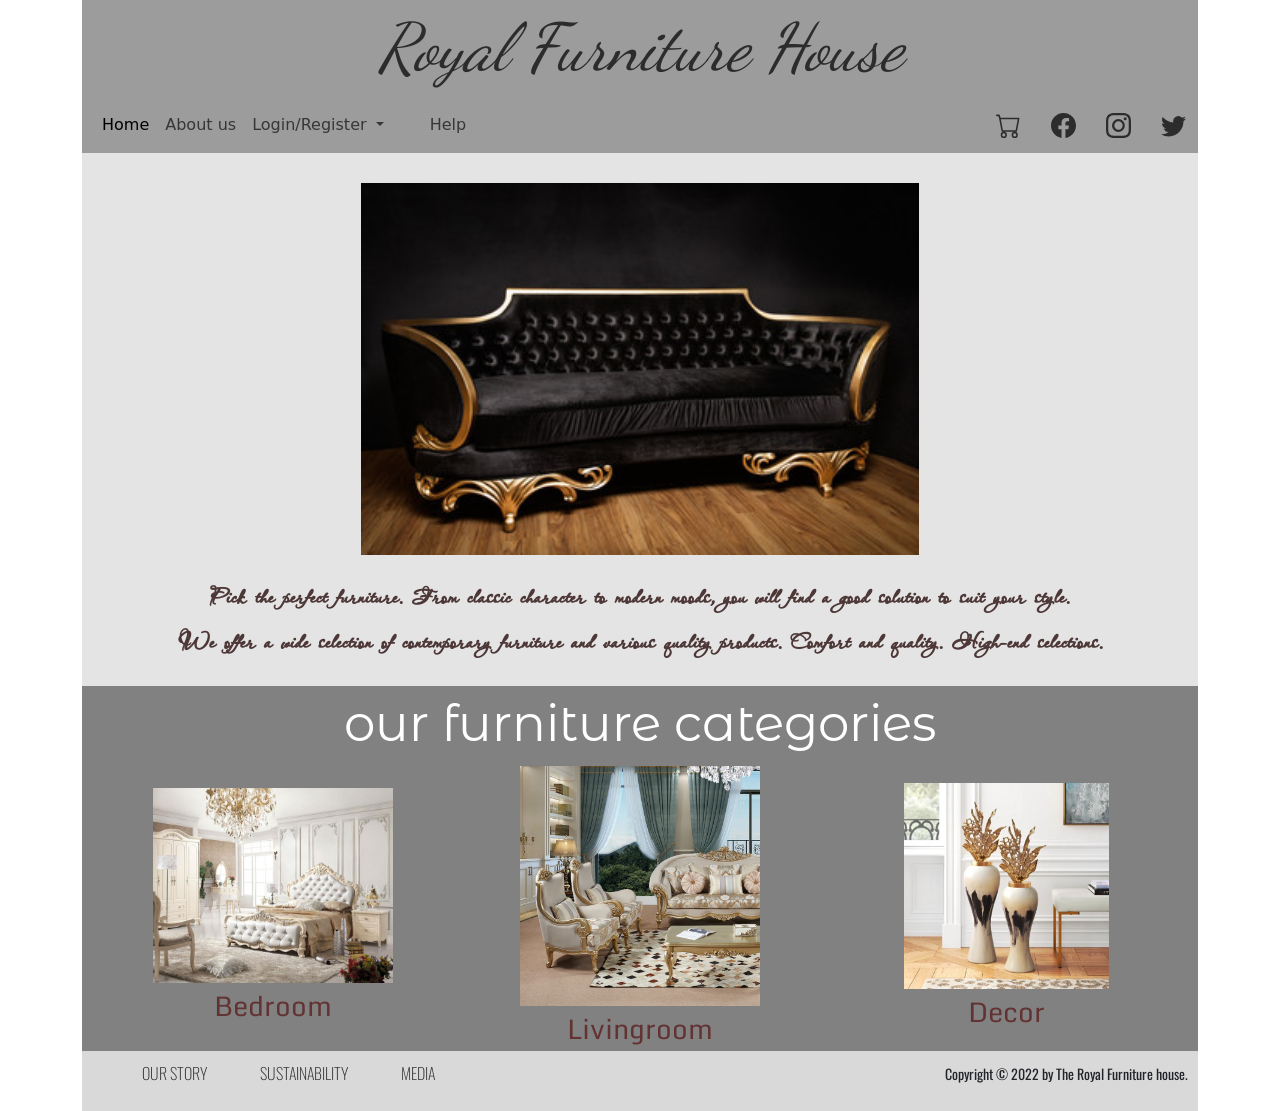
<file: index.html>
<!DOCTYPE html>
<html lang="en">
<head>
    <meta charset="UTF-8">
    <meta http-equiv="X-UA-Compatible" content="IE=edge">
    <meta name="viewport" content="width=device-width, initial-scale=1.0">
    <link rel="preconnect" href="https://fonts.googleapis.com">
    <link rel="preconnect" href="https://fonts.gstatic.com" crossorigin>
    <link href="https://fonts.googleapis.com/css2?family=Dancing+Script:wght@500&display=swap" rel="stylesheet">
    <link href="https://fonts.googleapis.com/css2?family=Oswald:wght@400&display=swap" rel="stylesheet">
    <link href="https://fonts.googleapis.com/css2?family=Passions+Conflict&display=swap" rel="stylesheet">
    <link href="https://fonts.googleapis.com/css2?family=Montserrat+Alternates:wght@300&display=swap" rel="stylesheet">
    <link href="https://fonts.googleapis.com/css2?family=Monda&display=swap" rel="stylesheet">
    <link href="https://fonts.googleapis.com/css2?family=Lobster&display=swap" rel="stylesheet">
    <link rel="stylesheet" href="styles.css">
    <link href="https://cdn.jsdelivr.net/npm/bootstrap@5.2.3/dist/css/bootstrap.min.css" rel="stylesheet" integrity="sha384-rbsA2VBKQhggwzxH7pPCaAqO46MgnOM80zW1RWuH61DGLwZJEdK2Kadq2F9CUG65" crossorigin="anonymous">
    <script src="https://cdn.jsdelivr.net/npm/bootstrap@5.0.1/dist/js/bootstrap.min.js" integrity="sha384-Atwg2Pkwv9vp0ygtn1JAojH0nYbwNJLPhwyoVbhoPwBhjQPR5VtM2+xf0Uwh9KtT" crossorigin="anonymous"></script>
    <script src="https://code.jquery.com/jquery-3.2.1.slim.min.js" integrity="sha384-KJ3o2DKtIkvYIK3UENzmM7KCkRr/rE9/Qpg6aAZGJwFDMVNA/GpGFF93hXpG5KkN" crossorigin="anonymous"></script>
    <script src="https://cdn.jsdelivr.net/npm/popper.js@1.12.9/dist/umd/popper.min.js" integrity="sha384-ApNbgh9B+Y1QKtv3Rn7W3mgPxhU9K/ScQsAP7hUibX39j7fakFPskvXusvfa0b4Q" crossorigin="anonymous"></script>    
    <script src="https://cdn.jsdelivr.net/npm/bootstrap@4.0.0/dist/js/bootstrap.min.js" integrity="sha384-JZR6Spejh4U02d8jOt6vLEHfe/JQGiRRSQQxSfFWpi1MquVdAyjUar5+76PVCmYl" crossorigin="anonymous"></script>
    <title>Home-Royal Furniture</title>
</head>
<body>
    <div class="container">
        <header id="mainHeader">
            <div id="logo">
                <p>Royal Furniture House</p>
            </div>
                   <nav class="navbar navbar-expand-md navbar-light ">
                <div class="container-fluid">
                    <button class="navbar-toggler" type="button" data-bs-toggle="collapse" data-bs-target="#navbarSupportedContent" aria-controls="navbarSupportedContent" aria-expanded="false" aria-label="Toggle navigation">
                        <span class="navbar-toggler-icon"></span>
                      </button>
                  <div class="collapse navbar-collapse" id="navbarSupportedContent">
                    <ul class="navbar-nav me-auto mb-2 mb-lg-0">
                      <li class="nav-item">
                        <a class="nav-link active" aria-current="page" href="Home.html">Home</a>
                      </li>
                      <li class="nav-item">
                        <a class="nav-link" href="AboutUS.html">About us</a>
                      </li>
                      <li class="nav-item dropdown">
                        <a class="nav-link dropdown-toggle" href="#" id="navbarDropdown" role="button" data-bs-toggle="dropdown" aria-expanded="false">
                          Login/Register
                        </a>
                        <ul class="dropdown-menu" style="right: 0; left: auto;">
                          <li><a class="dropdown-item" href="signin.html">Sign IN</a></li>
                          <li><a class="dropdown-item" href="register.html">Register</a></li>
                        </ul>
                      </li>
                      <li class="nav-item">
                        <a class="nav-link" href="Help.html">Help</a>
                      </li>
                      
                    </ul>
                 
                    <a href="#" ><svg xmlns="http://www.w3.org/2000/svg" width="25" height="25" fill="currentColor" class="bi bi-cart" viewBox="0 0 16 16">
                        <path d="M0 1.5A.5.5 0 0 1 .5 1H2a.5.5 0 0 1 .485.379L2.89 3H14.5a.5.5 0 0 1 .491.592l-1.5 8A.5.5 0 0 1 13 12H4a.5.5 0 0 1-.491-.408L2.01 3.607 1.61 2H.5a.5.5 0 0 1-.5-.5zM3.102 4l1.313 7h8.17l1.313-7H3.102zM5 12a2 2 0 1 0 0 4 2 2 0 0 0 0-4zm7 0a2 2 0 1 0 0 4 2 2 0 0 0 0-4zm-7 1a1 1 0 1 1 0 2 1 1 0 0 1 0-2zm7 0a1 1 0 1 1 0 2 1 1 0 0 1 0-2z"/>
                      </svg></a>
                    <a href="https://www.facebook.com/" target="_blank" >
                        <svg xmlns="http://www.w3.org/2000/svg" width="25" height="25"fill="currentColor" class="bi bi-facebook" viewBox="0 0 16 16">
                            <path d="M16 8.049c0-4.446-3.582-8.05-8-8.05C3.58 0-.002 3.603-.002 8.05c0 4.017 2.926 7.347 6.75 7.951v-5.625h-2.03V8.05H6.75V6.275c0-2.017 1.195-3.131 3.022-3.131.876 0 1.791.157 1.791.157v1.98h-1.009c-.993 0-1.303.621-1.303 1.258v1.51h2.218l-.354 2.326H9.25V16c3.824-.604 6.75-3.934 6.75-7.951z"/>
                          </svg>
                    </a>
                    <a href="https://www.instagram.com/" target="_blank" >
                        <svg xmlns="http://www.w3.org/2000/svg" width="25" height="25" fill="currentColor" class="bi bi-instagram" viewBox="0 0 16 16">
                            <path d="M8 0C5.829 0 5.556.01 4.703.048 3.85.088 3.269.222 2.76.42a3.917 3.917 0 0 0-1.417.923A3.927 3.927 0 0 0 .42 2.76C.222 3.268.087 3.85.048 4.7.01 5.555 0 5.827 0 8.001c0 2.172.01 2.444.048 3.297.04.852.174 1.433.372 1.942.205.526.478.972.923 1.417.444.445.89.719 1.416.923.51.198 1.09.333 1.942.372C5.555 15.99 5.827 16 8 16s2.444-.01 3.298-.048c.851-.04 1.434-.174 1.943-.372a3.916 3.916 0 0 0 1.416-.923c.445-.445.718-.891.923-1.417.197-.509.332-1.09.372-1.942C15.99 10.445 16 10.173 16 8s-.01-2.445-.048-3.299c-.04-.851-.175-1.433-.372-1.941a3.926 3.926 0 0 0-.923-1.417A3.911 3.911 0 0 0 13.24.42c-.51-.198-1.092-.333-1.943-.372C10.443.01 10.172 0 7.998 0h.003zm-.717 1.442h.718c2.136 0 2.389.007 3.232.046.78.035 1.204.166 1.486.275.373.145.64.319.92.599.28.28.453.546.598.92.11.281.24.705.275 1.485.039.843.047 1.096.047 3.231s-.008 2.389-.047 3.232c-.035.78-.166 1.203-.275 1.485a2.47 2.47 0 0 1-.599.919c-.28.28-.546.453-.92.598-.28.11-.704.24-1.485.276-.843.038-1.096.047-3.232.047s-2.39-.009-3.233-.047c-.78-.036-1.203-.166-1.485-.276a2.478 2.478 0 0 1-.92-.598 2.48 2.48 0 0 1-.6-.92c-.109-.281-.24-.705-.275-1.485-.038-.843-.046-1.096-.046-3.233 0-2.136.008-2.388.046-3.231.036-.78.166-1.204.276-1.486.145-.373.319-.64.599-.92.28-.28.546-.453.92-.598.282-.11.705-.24 1.485-.276.738-.034 1.024-.044 2.515-.045v.002zm4.988 1.328a.96.96 0 1 0 0 1.92.96.96 0 0 0 0-1.92zm-4.27 1.122a4.109 4.109 0 1 0 0 8.217 4.109 4.109 0 0 0 0-8.217zm0 1.441a2.667 2.667 0 1 1 0 5.334 2.667 2.667 0 0 1 0-5.334z"/>
                          </svg>  
                    </a>
                    <a href="https://twitter.com/?lang=en" target="_blank" >
                        <svg xmlns="http://www.w3.org/2000/svg" width="25" height="25" fill="currentColor" class="bi bi-twitter" viewBox="0 0 16 16">
                            <path d="M5.026 15c6.038 0 9.341-5.003 9.341-9.334 0-.14 0-.282-.006-.422A6.685 6.685 0 0 0 16 3.542a6.658 6.658 0 0 1-1.889.518 3.301 3.301 0 0 0 1.447-1.817 6.533 6.533 0 0 1-2.087.793A3.286 3.286 0 0 0 7.875 6.03a9.325 9.325 0 0 1-6.767-3.429 3.289 3.289 0 0 0 1.018 4.382A3.323 3.323 0 0 1 .64 6.575v.045a3.288 3.288 0 0 0 2.632 3.218 3.203 3.203 0 0 1-.865.115 3.23 3.23 0 0 1-.614-.057 3.283 3.283 0 0 0 3.067 2.277A6.588 6.588 0 0 1 .78 13.58a6.32 6.32 0 0 1-.78-.045A9.344 9.344 0 0 0 5.026 15z"/>
                          </svg>
                    </a>
                  </div>
                </div>
              </nav>
        </header>
       

        <div class=" clearfix  align-middle justify-content-md-center" id="content">
            <div class="text-center">
                <img class="img-fluid" src="img/lounge.jpg">
            </div>
            <p class="align-middle">
                Pick the perfect furniture. From classic character to modern moods, 
                you will find a good solution to suit your style. <br>
                We offer a wide selection of contemporary furniture and various quality products. 
                Comfort and quality. High-end selections.
            </p>
        </div>


        <div id="categories">
            <p id="sectionHeader">
                our furniture categories
            </p>

            <div class="row align-items-center justify-content-center " id="products">
                <div class="col-10 col-sm-4 text-center  justify-content-center" id="imageContainer">
                    <a href="#" ><img class="img-fluid"  src="img/royal_bed.jpg"> </a>
                    <p>Bedroom</p>
                </div>
                <div class="col-10 col-sm-4 text-center justify-content-center" id="imageContainer">
                    <a href="#" ><img class="img-fluid" src="img\Colwyn+Upholstered+Armchair.webp"> </a>
                    <p>Livingroom</p>
                </div>
                <div class="col-10 col-sm-4 text-center justify-content-center " id="imageContainer">
                    <a href="#" ><img class="img-fluid"   src="img\Ryals+Aluminum+Floor+Vase.png"> </a>
                    <p>Decor</p>
                </div>
            </div>
        </div>

        <footer>
            <p>
                <a href="Home.html"> OUR STORY </a>
                    <a href="#"> SUSTAINABILITY </a>
                    <a href="#">MEDIA</a>
            </p>
           <p id="copyright">
            <small>
                Copyright &copy;  2022 by The Royal Furniture house.
            </small>
           </p> 
        </footer>

    </div>
</body>
</html>
</file>
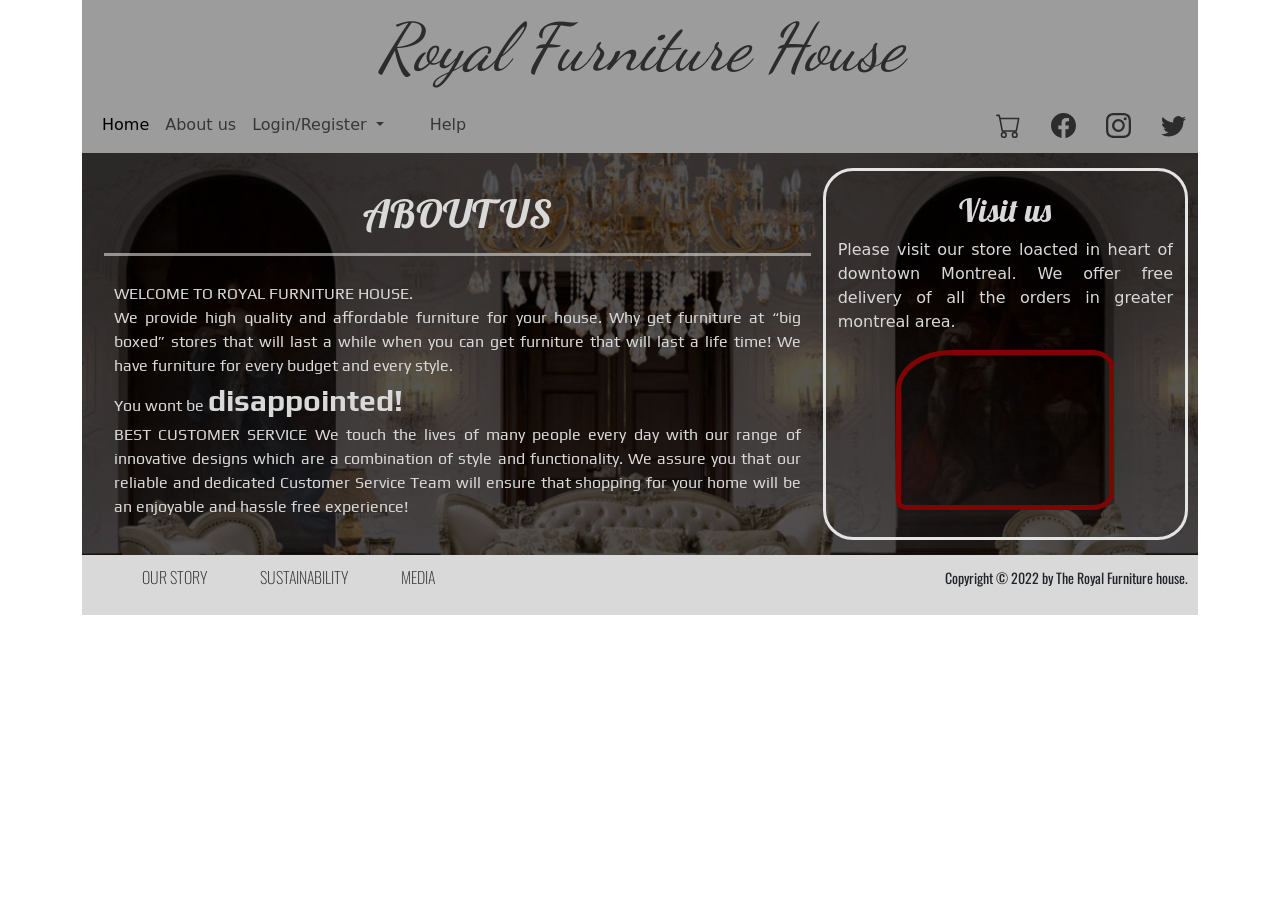
<file: AboutUS.html>
<!DOCTYPE html>
<html lang="en">
    <head>
        <meta charset="UTF-8">
        <meta http-equiv="X-UA-Compatible" content="IE=edge">
        <meta name="viewport" content="width=device-width, initial-scale=1.0">
        <link rel="preconnect" href="https://fonts.googleapis.com">
        <link rel="preconnect" href="https://fonts.gstatic.com" crossorigin>
        <link href="https://fonts.googleapis.com/css2?family=Dancing+Script:wght@500&display=swap" rel="stylesheet">
        <link href="https://fonts.googleapis.com/css2?family=Oswald:wght@400&display=swap" rel="stylesheet">
        <link href="https://fonts.googleapis.com/css2?family=Passions+Conflict&display=swap" rel="stylesheet">
        <link href="https://fonts.googleapis.com/css2?family=Montserrat+Alternates:wght@300&display=swap" rel="stylesheet">
        <link href="https://fonts.googleapis.com/css2?family=Monda&display=swap" rel="stylesheet">
        <link href="https://fonts.googleapis.com/css2?family=Lobster&display=swap" rel="stylesheet">
        <link href="https://fonts.googleapis.com/css2?family=Play&display=swap" rel="stylesheet">
        <link rel="stylesheet" href="styles.css">
        <link href="https://cdn.jsdelivr.net/npm/bootstrap@5.2.3/dist/css/bootstrap.min.css" rel="stylesheet" integrity="sha384-rbsA2VBKQhggwzxH7pPCaAqO46MgnOM80zW1RWuH61DGLwZJEdK2Kadq2F9CUG65" crossorigin="anonymous">
        <script src="https://cdn.jsdelivr.net/npm/bootstrap@5.0.1/dist/js/bootstrap.min.js" integrity="sha384-Atwg2Pkwv9vp0ygtn1JAojH0nYbwNJLPhwyoVbhoPwBhjQPR5VtM2+xf0Uwh9KtT" crossorigin="anonymous"></script>
        <script src="https://code.jquery.com/jquery-3.2.1.slim.min.js" integrity="sha384-KJ3o2DKtIkvYIK3UENzmM7KCkRr/rE9/Qpg6aAZGJwFDMVNA/GpGFF93hXpG5KkN" crossorigin="anonymous"></script>
        <script src="https://cdn.jsdelivr.net/npm/popper.js@1.12.9/dist/umd/popper.min.js" integrity="sha384-ApNbgh9B+Y1QKtv3Rn7W3mgPxhU9K/ScQsAP7hUibX39j7fakFPskvXusvfa0b4Q" crossorigin="anonymous"></script>    
        <script src="https://cdn.jsdelivr.net/npm/bootstrap@4.0.0/dist/js/bootstrap.min.js" integrity="sha384-JZR6Spejh4U02d8jOt6vLEHfe/JQGiRRSQQxSfFWpi1MquVdAyjUar5+76PVCmYl" crossorigin="anonymous"></script>
        <title>About-Royal Furniture</title>
    </head>
    <body>
        <div class="container">
            <header id="mainHeader">
                <div id="logo">
                    <p>Royal Furniture House</p>
                </div>
                <!-- <nav>
                    <div id="rightNav">
                        <a href="Home.html"> HOME </a>
                        <a href="AboutUS.html">ABOUT US</a>
                        <a href="Help.html">HELP</a>
                        <a href="#">SIGN IN/ REGISTER</a>
                    </div>
                    
                    <div id="leftNav">
                        <a href="#" ><svg xmlns="http://www.w3.org/2000/svg" width="25" height="25" fill="currentColor" class="bi bi-cart" viewBox="0 0 16 16">
                            <path d="M0 1.5A.5.5 0 0 1 .5 1H2a.5.5 0 0 1 .485.379L2.89 3H14.5a.5.5 0 0 1 .491.592l-1.5 8A.5.5 0 0 1 13 12H4a.5.5 0 0 1-.491-.408L2.01 3.607 1.61 2H.5a.5.5 0 0 1-.5-.5zM3.102 4l1.313 7h8.17l1.313-7H3.102zM5 12a2 2 0 1 0 0 4 2 2 0 0 0 0-4zm7 0a2 2 0 1 0 0 4 2 2 0 0 0 0-4zm-7 1a1 1 0 1 1 0 2 1 1 0 0 1 0-2zm7 0a1 1 0 1 1 0 2 1 1 0 0 1 0-2z"/>
                          </svg></a>
                        <a href="https://www.facebook.com/" target="_blank" >
                            <svg xmlns="http://www.w3.org/2000/svg" width="25" height="25"fill="currentColor" class="bi bi-facebook" viewBox="0 0 16 16">
                                <path d="M16 8.049c0-4.446-3.582-8.05-8-8.05C3.58 0-.002 3.603-.002 8.05c0 4.017 2.926 7.347 6.75 7.951v-5.625h-2.03V8.05H6.75V6.275c0-2.017 1.195-3.131 3.022-3.131.876 0 1.791.157 1.791.157v1.98h-1.009c-.993 0-1.303.621-1.303 1.258v1.51h2.218l-.354 2.326H9.25V16c3.824-.604 6.75-3.934 6.75-7.951z"/>
                              </svg>
                        </a>
                        <a href="https://www.instagram.com/" target="_blank" >
                            <svg xmlns="http://www.w3.org/2000/svg" width="25" height="25" fill="currentColor" class="bi bi-instagram" viewBox="0 0 16 16">
                                <path d="M8 0C5.829 0 5.556.01 4.703.048 3.85.088 3.269.222 2.76.42a3.917 3.917 0 0 0-1.417.923A3.927 3.927 0 0 0 .42 2.76C.222 3.268.087 3.85.048 4.7.01 5.555 0 5.827 0 8.001c0 2.172.01 2.444.048 3.297.04.852.174 1.433.372 1.942.205.526.478.972.923 1.417.444.445.89.719 1.416.923.51.198 1.09.333 1.942.372C5.555 15.99 5.827 16 8 16s2.444-.01 3.298-.048c.851-.04 1.434-.174 1.943-.372a3.916 3.916 0 0 0 1.416-.923c.445-.445.718-.891.923-1.417.197-.509.332-1.09.372-1.942C15.99 10.445 16 10.173 16 8s-.01-2.445-.048-3.299c-.04-.851-.175-1.433-.372-1.941a3.926 3.926 0 0 0-.923-1.417A3.911 3.911 0 0 0 13.24.42c-.51-.198-1.092-.333-1.943-.372C10.443.01 10.172 0 7.998 0h.003zm-.717 1.442h.718c2.136 0 2.389.007 3.232.046.78.035 1.204.166 1.486.275.373.145.64.319.92.599.28.28.453.546.598.92.11.281.24.705.275 1.485.039.843.047 1.096.047 3.231s-.008 2.389-.047 3.232c-.035.78-.166 1.203-.275 1.485a2.47 2.47 0 0 1-.599.919c-.28.28-.546.453-.92.598-.28.11-.704.24-1.485.276-.843.038-1.096.047-3.232.047s-2.39-.009-3.233-.047c-.78-.036-1.203-.166-1.485-.276a2.478 2.478 0 0 1-.92-.598 2.48 2.48 0 0 1-.6-.92c-.109-.281-.24-.705-.275-1.485-.038-.843-.046-1.096-.046-3.233 0-2.136.008-2.388.046-3.231.036-.78.166-1.204.276-1.486.145-.373.319-.64.599-.92.28-.28.546-.453.92-.598.282-.11.705-.24 1.485-.276.738-.034 1.024-.044 2.515-.045v.002zm4.988 1.328a.96.96 0 1 0 0 1.92.96.96 0 0 0 0-1.92zm-4.27 1.122a4.109 4.109 0 1 0 0 8.217 4.109 4.109 0 0 0 0-8.217zm0 1.441a2.667 2.667 0 1 1 0 5.334 2.667 2.667 0 0 1 0-5.334z"/>
                              </svg>  
                        </a>
                        <a href="https://twitter.com/?lang=en" target="_blank" >
                            <svg xmlns="http://www.w3.org/2000/svg" width="25" height="25" fill="currentColor" class="bi bi-twitter" viewBox="0 0 16 16">
                                <path d="M5.026 15c6.038 0 9.341-5.003 9.341-9.334 0-.14 0-.282-.006-.422A6.685 6.685 0 0 0 16 3.542a6.658 6.658 0 0 1-1.889.518 3.301 3.301 0 0 0 1.447-1.817 6.533 6.533 0 0 1-2.087.793A3.286 3.286 0 0 0 7.875 6.03a9.325 9.325 0 0 1-6.767-3.429 3.289 3.289 0 0 0 1.018 4.382A3.323 3.323 0 0 1 .64 6.575v.045a3.288 3.288 0 0 0 2.632 3.218 3.203 3.203 0 0 1-.865.115 3.23 3.23 0 0 1-.614-.057 3.283 3.283 0 0 0 3.067 2.277A6.588 6.588 0 0 1 .78 13.58a6.32 6.32 0 0 1-.78-.045A9.344 9.344 0 0 0 5.026 15z"/>
                              </svg>
                        </a>
                    </div>
                    
                </nav> -->
    
                <nav class="navbar navbar-expand-md navbar-light ">
                    <div class="container-fluid">
                        <button class="navbar-toggler" type="button" data-bs-toggle="collapse" data-bs-target="#navbarSupportedContent" aria-controls="navbarSupportedContent" aria-expanded="false" aria-label="Toggle navigation">
                            <span class="navbar-toggler-icon"></span>
                          </button>
                      <div class="collapse navbar-collapse" id="navbarSupportedContent">
                        <ul class="navbar-nav me-auto mb-2 mb-lg-0">
                          <li class="nav-item">
                            <a class="nav-link active" aria-current="page" href="index.html">Home</a>
                          </li>
                          <li class="nav-item">
                            <a class="nav-link" href="AboutUS.html">About us</a>
                          </li>
                          <li class="nav-item dropdown">
                            <a class="nav-link dropdown-toggle" href="#" id="navbarDropdown" role="button" data-bs-toggle="dropdown" aria-expanded="false">
                              Login/Register
                            </a>
                            <ul class="dropdown-menu" style="right: 0; left: auto;">
                              <li><a class="dropdown-item" href="signin.html">Sign IN</a></li>
                              <li><a class="dropdown-item" href="register.html">Register</a></li>
                            </ul>
                          </li>
                          <li class="nav-item">
                            <a class="nav-link" href="Help.html">Help</a>
                          </li>
                          
                        </ul>
                        <!-- <form class="d-flex">
                          <input class="form-control me-2" type="search" placeholder="Search" aria-label="Search">
                          <button class="btn btn-outline-success" type="submit">Search</button>
                        </form> -->
                        <a href="#" ><svg xmlns="http://www.w3.org/2000/svg" width="25" height="25" fill="currentColor" class="bi bi-cart" viewBox="0 0 16 16">
                            <path d="M0 1.5A.5.5 0 0 1 .5 1H2a.5.5 0 0 1 .485.379L2.89 3H14.5a.5.5 0 0 1 .491.592l-1.5 8A.5.5 0 0 1 13 12H4a.5.5 0 0 1-.491-.408L2.01 3.607 1.61 2H.5a.5.5 0 0 1-.5-.5zM3.102 4l1.313 7h8.17l1.313-7H3.102zM5 12a2 2 0 1 0 0 4 2 2 0 0 0 0-4zm7 0a2 2 0 1 0 0 4 2 2 0 0 0 0-4zm-7 1a1 1 0 1 1 0 2 1 1 0 0 1 0-2zm7 0a1 1 0 1 1 0 2 1 1 0 0 1 0-2z"/>
                          </svg></a>
                        <a href="https://www.facebook.com/" target="_blank" >
                            <svg xmlns="http://www.w3.org/2000/svg" width="25" height="25"fill="currentColor" class="bi bi-facebook" viewBox="0 0 16 16">
                                <path d="M16 8.049c0-4.446-3.582-8.05-8-8.05C3.58 0-.002 3.603-.002 8.05c0 4.017 2.926 7.347 6.75 7.951v-5.625h-2.03V8.05H6.75V6.275c0-2.017 1.195-3.131 3.022-3.131.876 0 1.791.157 1.791.157v1.98h-1.009c-.993 0-1.303.621-1.303 1.258v1.51h2.218l-.354 2.326H9.25V16c3.824-.604 6.75-3.934 6.75-7.951z"/>
                              </svg>
                        </a>
                        <a href="https://www.instagram.com/" target="_blank" >
                            <svg xmlns="http://www.w3.org/2000/svg" width="25" height="25" fill="currentColor" class="bi bi-instagram" viewBox="0 0 16 16">
                                <path d="M8 0C5.829 0 5.556.01 4.703.048 3.85.088 3.269.222 2.76.42a3.917 3.917 0 0 0-1.417.923A3.927 3.927 0 0 0 .42 2.76C.222 3.268.087 3.85.048 4.7.01 5.555 0 5.827 0 8.001c0 2.172.01 2.444.048 3.297.04.852.174 1.433.372 1.942.205.526.478.972.923 1.417.444.445.89.719 1.416.923.51.198 1.09.333 1.942.372C5.555 15.99 5.827 16 8 16s2.444-.01 3.298-.048c.851-.04 1.434-.174 1.943-.372a3.916 3.916 0 0 0 1.416-.923c.445-.445.718-.891.923-1.417.197-.509.332-1.09.372-1.942C15.99 10.445 16 10.173 16 8s-.01-2.445-.048-3.299c-.04-.851-.175-1.433-.372-1.941a3.926 3.926 0 0 0-.923-1.417A3.911 3.911 0 0 0 13.24.42c-.51-.198-1.092-.333-1.943-.372C10.443.01 10.172 0 7.998 0h.003zm-.717 1.442h.718c2.136 0 2.389.007 3.232.046.78.035 1.204.166 1.486.275.373.145.64.319.92.599.28.28.453.546.598.92.11.281.24.705.275 1.485.039.843.047 1.096.047 3.231s-.008 2.389-.047 3.232c-.035.78-.166 1.203-.275 1.485a2.47 2.47 0 0 1-.599.919c-.28.28-.546.453-.92.598-.28.11-.704.24-1.485.276-.843.038-1.096.047-3.232.047s-2.39-.009-3.233-.047c-.78-.036-1.203-.166-1.485-.276a2.478 2.478 0 0 1-.92-.598 2.48 2.48 0 0 1-.6-.92c-.109-.281-.24-.705-.275-1.485-.038-.843-.046-1.096-.046-3.233 0-2.136.008-2.388.046-3.231.036-.78.166-1.204.276-1.486.145-.373.319-.64.599-.92.28-.28.546-.453.92-.598.282-.11.705-.24 1.485-.276.738-.034 1.024-.044 2.515-.045v.002zm4.988 1.328a.96.96 0 1 0 0 1.92.96.96 0 0 0 0-1.92zm-4.27 1.122a4.109 4.109 0 1 0 0 8.217 4.109 4.109 0 0 0 0-8.217zm0 1.441a2.667 2.667 0 1 1 0 5.334 2.667 2.667 0 0 1 0-5.334z"/>
                              </svg>  
                        </a>
                        <a href="https://twitter.com/?lang=en" target="_blank" >
                            <svg xmlns="http://www.w3.org/2000/svg" width="25" height="25" fill="currentColor" class="bi bi-twitter" viewBox="0 0 16 16">
                                <path d="M5.026 15c6.038 0 9.341-5.003 9.341-9.334 0-.14 0-.282-.006-.422A6.685 6.685 0 0 0 16 3.542a6.658 6.658 0 0 1-1.889.518 3.301 3.301 0 0 0 1.447-1.817 6.533 6.533 0 0 1-2.087.793A3.286 3.286 0 0 0 7.875 6.03a9.325 9.325 0 0 1-6.767-3.429 3.289 3.289 0 0 0 1.018 4.382A3.323 3.323 0 0 1 .64 6.575v.045a3.288 3.288 0 0 0 2.632 3.218 3.203 3.203 0 0 1-.865.115 3.23 3.23 0 0 1-.614-.057 3.283 3.283 0 0 0 3.067 2.277A6.588 6.588 0 0 1 .78 13.58a6.32 6.32 0 0 1-.78-.045A9.344 9.344 0 0 0 5.026 15z"/>
                              </svg>
                        </a>
                      </div>
                    </div>
                  </nav>
            </header>
    
            <!-- <div class=" clearfix  align-middle justify-content-md-center" id="content">
                <div class="text-center">
                    <img class="img-fluid" src="img/lounge.jpg">
                </div>
                <p class="align-middle">
                    Pick the perfect furniture. From classic character to modern moods, 
                    you will find a good solution to suit your style. <br>
                    We offer a wide selection of contemporary furniture and various quality products. 
                    Comfort and quality. High-end selections.
                </p>
            </div> -->
            <div class="row align-items-center justify-content-center" id="contentAbout">
                <div class="col-10  col-md-8" >
                    <p class="aboutHeading">ABOUT US</p>
                    <p class="aboutContent">
                     
                         WELCOME TO ROYAL FURNITURE HOUSE.<br>
                         We provide high quality and 
                        affordable furniture for your house. Why get furniture at “big boxed” stores that 
                        will last a while when you can get furniture that will last a life time!
                        We have furniture for every budget and every style.<br>
                        You wont be <span> disappointed!</span><br>
                        BEST CUSTOMER SERVICE
                        We touch the lives of many people every day with our range of innovative designs which 
                        are a combination of style and functionality. We assure you that our reliable and dedicated
                         Customer Service Team will ensure that shopping for your home will be an enjoyable and hassle
                         free experience!
                     
                    </p>
                 </div>

                 <div class="col-10  col-md-4 text-center visitUs align-self-center">
                    <h2>Visit us</h2>
                    <p>Please visit our store loacted in heart of downtown Montreal. We offer free delivery of all the 
                        orders in greater montreal area. 
                    </p>
                    <iframe class="map  " src="https://www.google.com/maps/embed?pb=!1m18!1m12!1m3!1d11184.12521941571!2d-73.57757246145125!3d45.50944844144004!2m3!1f0!2f0!3f0!3m2!1i1024!2i768!4f13.1!3m3!1m2!1s0x4cc91a4c093a57e7%3A0x862112fcf50350d8!2sFama%20Living!5e0!3m2!1sen!2sca!4v1671694372405!5m2!1sen!2sca" 
                    width="65%" height="65%" style="border:1;" allowfullscreen="" loading="lazy" referrerpolicy="no-referrer-when-downgrade"></iframe> 

                 </div>
            </div>
        

        

        <footer>
            <p>
                <a href="index.html"> OUR STORY </a>
                    <a href="#"> SUSTAINABILITY </a>
                    <a href="#">MEDIA</a>
            </p>
           <p id="copyright">
            <small>
                Copyright &copy;  2022 by The Royal Furniture house.
            </small>
           </p> 
        </footer>

    </div>
</body>
</html>
</file>
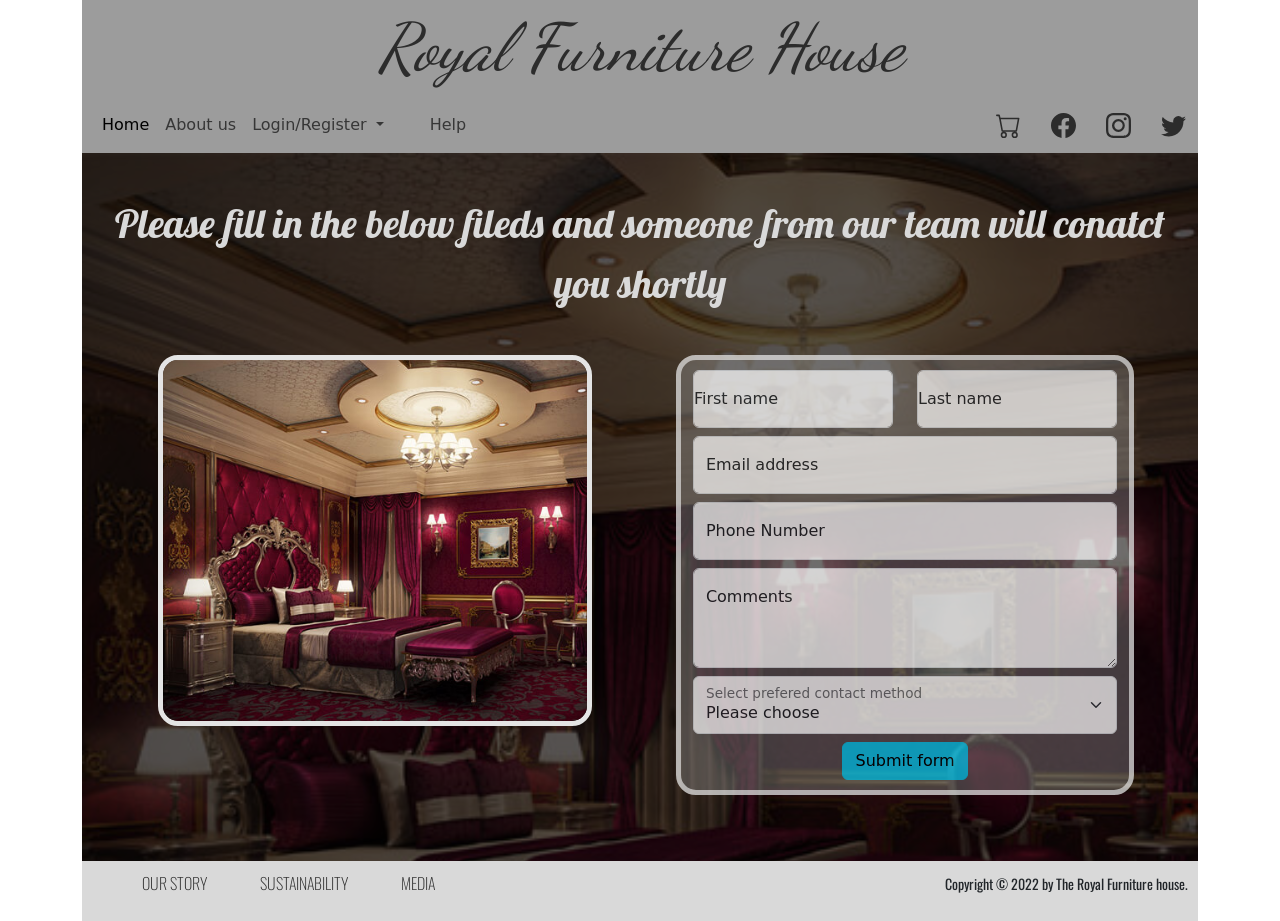
<file: Help.html>
<!DOCTYPE html>
<html lang="en">
    <head>
        <meta charset="UTF-8">
        <meta http-equiv="X-UA-Compatible" content="IE=edge">
        <meta name="viewport" content="width=device-width, initial-scale=1.0">
        <link rel="preconnect" href="https://fonts.googleapis.com">
        <link rel="preconnect" href="https://fonts.gstatic.com" crossorigin>
        <link href="https://fonts.googleapis.com/css2?family=Dancing+Script:wght@500&display=swap" rel="stylesheet">
        <link href="https://fonts.googleapis.com/css2?family=Oswald:wght@400&display=swap" rel="stylesheet">
        <link href="https://fonts.googleapis.com/css2?family=Passions+Conflict&display=swap" rel="stylesheet">
        <link href="https://fonts.googleapis.com/css2?family=Montserrat+Alternates:wght@300&display=swap" rel="stylesheet">
        <link href="https://fonts.googleapis.com/css2?family=Monda&display=swap" rel="stylesheet">
        <link href="https://fonts.googleapis.com/css2?family=Lobster&display=swap" rel="stylesheet">
        <link href="https://fonts.googleapis.com/css2?family=Play&display=swap" rel="stylesheet">
        <link rel="stylesheet" href="styles.css">
        <link href="https://cdn.jsdelivr.net/npm/bootstrap@5.2.3/dist/css/bootstrap.min.css" rel="stylesheet" integrity="sha384-rbsA2VBKQhggwzxH7pPCaAqO46MgnOM80zW1RWuH61DGLwZJEdK2Kadq2F9CUG65" crossorigin="anonymous">
        <script src="https://cdn.jsdelivr.net/npm/bootstrap@5.0.1/dist/js/bootstrap.min.js" integrity="sha384-Atwg2Pkwv9vp0ygtn1JAojH0nYbwNJLPhwyoVbhoPwBhjQPR5VtM2+xf0Uwh9KtT" crossorigin="anonymous"></script>
        <script src="https://code.jquery.com/jquery-3.2.1.slim.min.js" integrity="sha384-KJ3o2DKtIkvYIK3UENzmM7KCkRr/rE9/Qpg6aAZGJwFDMVNA/GpGFF93hXpG5KkN" crossorigin="anonymous"></script>
        <script src="https://cdn.jsdelivr.net/npm/popper.js@1.12.9/dist/umd/popper.min.js" integrity="sha384-ApNbgh9B+Y1QKtv3Rn7W3mgPxhU9K/ScQsAP7hUibX39j7fakFPskvXusvfa0b4Q" crossorigin="anonymous"></script>    
        <script src="https://cdn.jsdelivr.net/npm/bootstrap@4.0.0/dist/js/bootstrap.min.js" integrity="sha384-JZR6Spejh4U02d8jOt6vLEHfe/JQGiRRSQQxSfFWpi1MquVdAyjUar5+76PVCmYl" crossorigin="anonymous"></script>
        <title>Help-Royal Furniture</title>
    </head>
    <body>
        <div class="container">
            <header id="mainHeader">
                <div id="logo">
                    <p>Royal Furniture House</p>
                </div>
    
                <nav class="navbar navbar-expand-md navbar-light ">
                    <div class="container-fluid">
                        <button class="navbar-toggler" type="button" data-bs-toggle="collapse" data-bs-target="#navbarSupportedContent" aria-controls="navbarSupportedContent" aria-expanded="false" aria-label="Toggle navigation">
                            <span class="navbar-toggler-icon"></span>
                          </button>
                      <div class="collapse navbar-collapse" id="navbarSupportedContent">
                        <ul class="navbar-nav me-auto mb-2 mb-lg-0">
                          <li class="nav-item">
                            <a class="nav-link active" aria-current="page" href="index.html">Home</a>
                          </li>
                          <li class="nav-item">
                            <a class="nav-link" href="AboutUS.html">About us</a>
                          </li>
                          <li class="nav-item dropdown">
                            <a class="nav-link dropdown-toggle" href="#" id="navbarDropdown" role="button" data-bs-toggle="dropdown" aria-expanded="false">
                              Login/Register
                            </a>
                            <ul class="dropdown-menu" style="right: 0; left: auto;">
                              <li><a class="dropdown-item" href="signin.html">Sign IN</a></li>
                              <li><a class="dropdown-item" href="register.html">Register</a></li>
                            </ul>
                          </li>
                          <li class="nav-item">
                            <a class="nav-link" href="Help.html">Help</a>
                          </li>
                          
                        </ul>
                       
                        <a href="#" ><svg xmlns="http://www.w3.org/2000/svg" width="25" height="25" fill="currentColor" class="bi bi-cart" viewBox="0 0 16 16">
                            <path d="M0 1.5A.5.5 0 0 1 .5 1H2a.5.5 0 0 1 .485.379L2.89 3H14.5a.5.5 0 0 1 .491.592l-1.5 8A.5.5 0 0 1 13 12H4a.5.5 0 0 1-.491-.408L2.01 3.607 1.61 2H.5a.5.5 0 0 1-.5-.5zM3.102 4l1.313 7h8.17l1.313-7H3.102zM5 12a2 2 0 1 0 0 4 2 2 0 0 0 0-4zm7 0a2 2 0 1 0 0 4 2 2 0 0 0 0-4zm-7 1a1 1 0 1 1 0 2 1 1 0 0 1 0-2zm7 0a1 1 0 1 1 0 2 1 1 0 0 1 0-2z"/>
                          </svg></a>
                        <a href="https://www.facebook.com/" target="_blank" >
                            <svg xmlns="http://www.w3.org/2000/svg" width="25" height="25"fill="currentColor" class="bi bi-facebook" viewBox="0 0 16 16">
                                <path d="M16 8.049c0-4.446-3.582-8.05-8-8.05C3.58 0-.002 3.603-.002 8.05c0 4.017 2.926 7.347 6.75 7.951v-5.625h-2.03V8.05H6.75V6.275c0-2.017 1.195-3.131 3.022-3.131.876 0 1.791.157 1.791.157v1.98h-1.009c-.993 0-1.303.621-1.303 1.258v1.51h2.218l-.354 2.326H9.25V16c3.824-.604 6.75-3.934 6.75-7.951z"/>
                              </svg>
                        </a>
                        <a href="https://www.instagram.com/" target="_blank" >
                            <svg xmlns="http://www.w3.org/2000/svg" width="25" height="25" fill="currentColor" class="bi bi-instagram" viewBox="0 0 16 16">
                                <path d="M8 0C5.829 0 5.556.01 4.703.048 3.85.088 3.269.222 2.76.42a3.917 3.917 0 0 0-1.417.923A3.927 3.927 0 0 0 .42 2.76C.222 3.268.087 3.85.048 4.7.01 5.555 0 5.827 0 8.001c0 2.172.01 2.444.048 3.297.04.852.174 1.433.372 1.942.205.526.478.972.923 1.417.444.445.89.719 1.416.923.51.198 1.09.333 1.942.372C5.555 15.99 5.827 16 8 16s2.444-.01 3.298-.048c.851-.04 1.434-.174 1.943-.372a3.916 3.916 0 0 0 1.416-.923c.445-.445.718-.891.923-1.417.197-.509.332-1.09.372-1.942C15.99 10.445 16 10.173 16 8s-.01-2.445-.048-3.299c-.04-.851-.175-1.433-.372-1.941a3.926 3.926 0 0 0-.923-1.417A3.911 3.911 0 0 0 13.24.42c-.51-.198-1.092-.333-1.943-.372C10.443.01 10.172 0 7.998 0h.003zm-.717 1.442h.718c2.136 0 2.389.007 3.232.046.78.035 1.204.166 1.486.275.373.145.64.319.92.599.28.28.453.546.598.92.11.281.24.705.275 1.485.039.843.047 1.096.047 3.231s-.008 2.389-.047 3.232c-.035.78-.166 1.203-.275 1.485a2.47 2.47 0 0 1-.599.919c-.28.28-.546.453-.92.598-.28.11-.704.24-1.485.276-.843.038-1.096.047-3.232.047s-2.39-.009-3.233-.047c-.78-.036-1.203-.166-1.485-.276a2.478 2.478 0 0 1-.92-.598 2.48 2.48 0 0 1-.6-.92c-.109-.281-.24-.705-.275-1.485-.038-.843-.046-1.096-.046-3.233 0-2.136.008-2.388.046-3.231.036-.78.166-1.204.276-1.486.145-.373.319-.64.599-.92.28-.28.546-.453.92-.598.282-.11.705-.24 1.485-.276.738-.034 1.024-.044 2.515-.045v.002zm4.988 1.328a.96.96 0 1 0 0 1.92.96.96 0 0 0 0-1.92zm-4.27 1.122a4.109 4.109 0 1 0 0 8.217 4.109 4.109 0 0 0 0-8.217zm0 1.441a2.667 2.667 0 1 1 0 5.334 2.667 2.667 0 0 1 0-5.334z"/>
                              </svg>  
                        </a>
                        <a href="https://twitter.com/?lang=en" target="_blank" >
                            <svg xmlns="http://www.w3.org/2000/svg" width="25" height="25" fill="currentColor" class="bi bi-twitter" viewBox="0 0 16 16">
                                <path d="M5.026 15c6.038 0 9.341-5.003 9.341-9.334 0-.14 0-.282-.006-.422A6.685 6.685 0 0 0 16 3.542a6.658 6.658 0 0 1-1.889.518 3.301 3.301 0 0 0 1.447-1.817 6.533 6.533 0 0 1-2.087.793A3.286 3.286 0 0 0 7.875 6.03a9.325 9.325 0 0 1-6.767-3.429 3.289 3.289 0 0 0 1.018 4.382A3.323 3.323 0 0 1 .64 6.575v.045a3.288 3.288 0 0 0 2.632 3.218 3.203 3.203 0 0 1-.865.115 3.23 3.23 0 0 1-.614-.057 3.283 3.283 0 0 0 3.067 2.277A6.588 6.588 0 0 1 .78 13.58a6.32 6.32 0 0 1-.78-.045A9.344 9.344 0 0 0 5.026 15z"/>
                              </svg>
                        </a>
                      </div>
                    </div>
                  </nav>
            </header>
    
          
        <div class="container" id="contentHelp">
           <p class="row helpHeading">Please fill in the below fileds and someone from our team will conatct you shortly</p>
           
            <div class="row  justify-content-evenly align-middle" id="helpSubContainer">
                <div class="col-10  m-3 col-sm-5 imageHelpContent ">
                    <img class="img-fluid" src="img\Bedroom-Set-Furniture.jpg">
                </div>
                    <div class="col-10  m-3 col-sm-5 helpForm opacity-75">
                        <form class="" action="Thanks.html" id="contactus" method="post">
                            <div class="row">
                                <div class="col form-floating mb-2">
                                  <input type="text" class="form-control" id="floatingInput" placeholder="First name" aria-label="First name">
                                  <label for="floatingInput">First name</label>
                                </div>
                                <div class="col form-floating mb-2">
                                    <input type="text" class="form-control" id="floatingInput" placeholder="Last name" aria-label="Last name">
                                    <label for="floatingInput">Last name</label>
                                </div>
                            </div>
                            <div class="form-floating mb-2">
                                <input type="email" class="form-control" id="floatingInput" placeholder="name@example.com">
                                <label for="floatingInput">Email address</label>
                            </div>
                            <div class="form-floating mb-2">
                                <input type="tel" class="form-control" id="floatingInput" placeholder="Phone Number ">
                                <label for="floatingInput">Phone Number</label>
                            </div>
                            <div class="form-floating mb-2">
                                <textarea class="form-control" placeholder="Leave a comment here" id="floatingTextarea2" style="height: 100px"></textarea>
                                <label for="floatingTextarea2">Comments</label>
                            </div>
                            <div class="form-floating mb-2">
                                <select class="form-select" id="floatingSelect" aria-label="Floating label select example">
                                  
                                    <option value="">Please choose </option>
                                    <option value="Phone">Phone</option>
                                    <option value="Email">Email</option>
                                </select>
                                <label for="floatingSelect">Select prefered contact method</label>
                              </div>
                              <div class="col-12 text-center">
                                <button class="btn btn-info" type="submit">Submit form</button>
                              </div>      
                        </form>
                     </div>
           </div>
          
        </div>

        <footer>
            <p>
                <a href="index.html"> OUR STORY </a>
                    <a href="#"> SUSTAINABILITY </a>
                    <a href="#">MEDIA</a>
            </p>
           <p id="copyright">
            <small>
                Copyright &copy;  2022 by The Royal Furniture house.
            </small>
           </p> 
        </footer>

    </div>
</body>
</html>
</file>
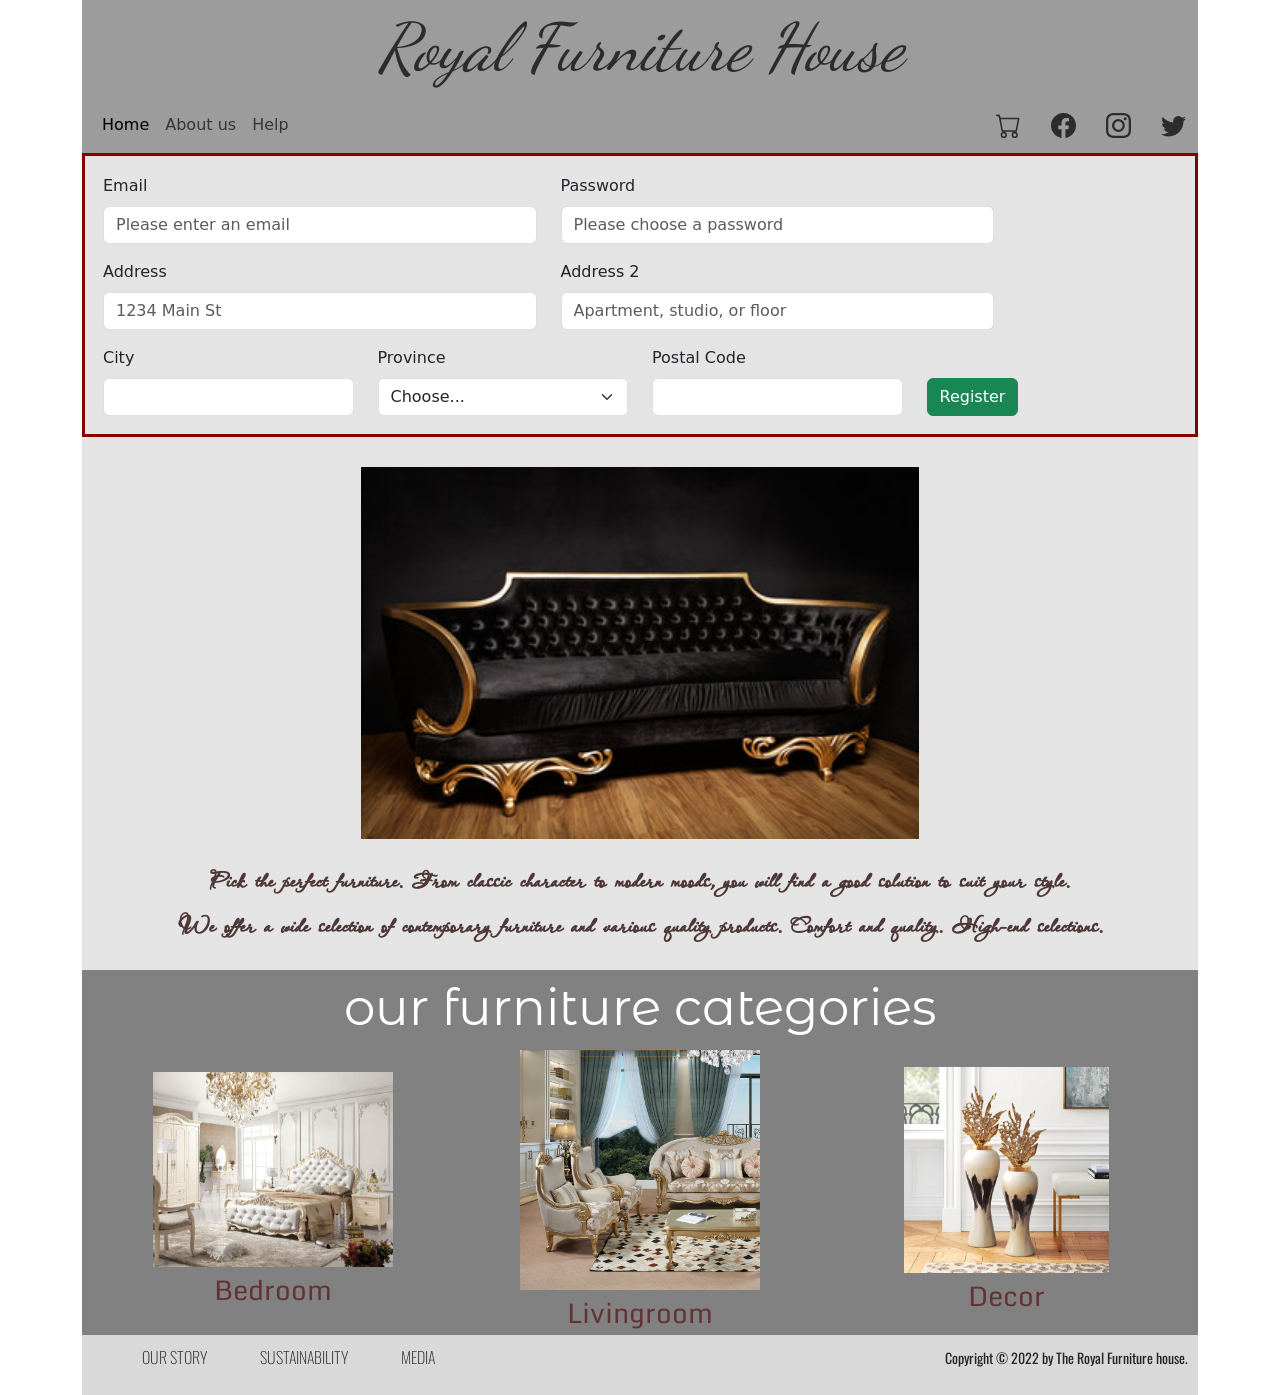
<file: register.html>
<!DOCTYPE html>
<html lang="en">
<head>
    <meta charset="UTF-8">
    <meta http-equiv="X-UA-Compatible" content="IE=edge">
    <meta name="viewport" content="width=device-width, initial-scale=1.0">
    <link rel="preconnect" href="https://fonts.googleapis.com">
    <link rel="preconnect" href="https://fonts.gstatic.com" crossorigin>
    <link href="https://fonts.googleapis.com/css2?family=Dancing+Script:wght@500&display=swap" rel="stylesheet">
    <link href="https://fonts.googleapis.com/css2?family=Oswald:wght@400&display=swap" rel="stylesheet">
    <link href="https://fonts.googleapis.com/css2?family=Passions+Conflict&display=swap" rel="stylesheet">
    <link href="https://fonts.googleapis.com/css2?family=Montserrat+Alternates:wght@300&display=swap" rel="stylesheet">
    <link href="https://fonts.googleapis.com/css2?family=Monda&display=swap" rel="stylesheet">
    <link href="https://fonts.googleapis.com/css2?family=Lobster&display=swap" rel="stylesheet">
    <link rel="stylesheet" href="styles.css">
    <link href="https://cdn.jsdelivr.net/npm/bootstrap@5.2.3/dist/css/bootstrap.min.css" rel="stylesheet" integrity="sha384-rbsA2VBKQhggwzxH7pPCaAqO46MgnOM80zW1RWuH61DGLwZJEdK2Kadq2F9CUG65" crossorigin="anonymous">
    <script src="https://cdn.jsdelivr.net/npm/bootstrap@5.0.1/dist/js/bootstrap.min.js" integrity="sha384-Atwg2Pkwv9vp0ygtn1JAojH0nYbwNJLPhwyoVbhoPwBhjQPR5VtM2+xf0Uwh9KtT" crossorigin="anonymous"></script>
    <script src="https://code.jquery.com/jquery-3.2.1.slim.min.js" integrity="sha384-KJ3o2DKtIkvYIK3UENzmM7KCkRr/rE9/Qpg6aAZGJwFDMVNA/GpGFF93hXpG5KkN" crossorigin="anonymous"></script>
    <script src="https://cdn.jsdelivr.net/npm/popper.js@1.12.9/dist/umd/popper.min.js" integrity="sha384-ApNbgh9B+Y1QKtv3Rn7W3mgPxhU9K/ScQsAP7hUibX39j7fakFPskvXusvfa0b4Q" crossorigin="anonymous"></script>    
    <script src="https://cdn.jsdelivr.net/npm/bootstrap@4.0.0/dist/js/bootstrap.min.js" integrity="sha384-JZR6Spejh4U02d8jOt6vLEHfe/JQGiRRSQQxSfFWpi1MquVdAyjUar5+76PVCmYl" crossorigin="anonymous"></script>
    <title>Register-Royal Furniture</title>
</head>
<body>
    <div class="container">
        <header id="mainHeader">
            <div id="logo">
                <p>Royal Furniture House</p>
            </div>
                   <nav class="navbar navbar-expand-md navbar-light ">
                <div class="container-fluid">
                    <button class="navbar-toggler" type="button" data-bs-toggle="collapse" data-bs-target="#navbarSupportedContent" aria-controls="navbarSupportedContent" aria-expanded="false" aria-label="Toggle navigation">
                        <span class="navbar-toggler-icon"></span>
                      </button>
                  <div class="collapse navbar-collapse" id="navbarSupportedContent">
                    <ul class="navbar-nav me-auto mb-2 mb-lg-0">
                      <li class="nav-item">
                        <a class="nav-link active" aria-current="page" href="index.html">Home</a>
                      </li>
                      <li class="nav-item">
                        <a class="nav-link" href="AboutUS.html">About us</a>
                      </li>
                      <!-- <li class="nav-item dropdown">
                        <a class="nav-link dropdown-toggle" href="#" id="navbarDropdown" role="button" data-bs-toggle="dropdown" aria-expanded="false">
                          Login/Register
                        </a>
                        <ul class="dropdown-menu" style="right: 0; left: auto;">
                          <li><a class="dropdown-item" href="#">Sign IN</a></li>
                          <li><a class="dropdown-item" href="#">Register</a></li>
                        </ul>
                      </li> -->
                      <li class="nav-item">
                        <a class="nav-link" href="Help.html">Help</a>
                      </li>
                      
                    </ul>
                 
                    <a href="#" ><svg xmlns="http://www.w3.org/2000/svg" width="25" height="25" fill="currentColor" class="bi bi-cart" viewBox="0 0 16 16">
                        <path d="M0 1.5A.5.5 0 0 1 .5 1H2a.5.5 0 0 1 .485.379L2.89 3H14.5a.5.5 0 0 1 .491.592l-1.5 8A.5.5 0 0 1 13 12H4a.5.5 0 0 1-.491-.408L2.01 3.607 1.61 2H.5a.5.5 0 0 1-.5-.5zM3.102 4l1.313 7h8.17l1.313-7H3.102zM5 12a2 2 0 1 0 0 4 2 2 0 0 0 0-4zm7 0a2 2 0 1 0 0 4 2 2 0 0 0 0-4zm-7 1a1 1 0 1 1 0 2 1 1 0 0 1 0-2zm7 0a1 1 0 1 1 0 2 1 1 0 0 1 0-2z"/>
                      </svg></a>
                    <a href="https://www.facebook.com/" target="_blank" >
                        <svg xmlns="http://www.w3.org/2000/svg" width="25" height="25"fill="currentColor" class="bi bi-facebook" viewBox="0 0 16 16">
                            <path d="M16 8.049c0-4.446-3.582-8.05-8-8.05C3.58 0-.002 3.603-.002 8.05c0 4.017 2.926 7.347 6.75 7.951v-5.625h-2.03V8.05H6.75V6.275c0-2.017 1.195-3.131 3.022-3.131.876 0 1.791.157 1.791.157v1.98h-1.009c-.993 0-1.303.621-1.303 1.258v1.51h2.218l-.354 2.326H9.25V16c3.824-.604 6.75-3.934 6.75-7.951z"/>
                          </svg>
                    </a>
                    <a href="https://www.instagram.com/" target="_blank" >
                        <svg xmlns="http://www.w3.org/2000/svg" width="25" height="25" fill="currentColor" class="bi bi-instagram" viewBox="0 0 16 16">
                            <path d="M8 0C5.829 0 5.556.01 4.703.048 3.85.088 3.269.222 2.76.42a3.917 3.917 0 0 0-1.417.923A3.927 3.927 0 0 0 .42 2.76C.222 3.268.087 3.85.048 4.7.01 5.555 0 5.827 0 8.001c0 2.172.01 2.444.048 3.297.04.852.174 1.433.372 1.942.205.526.478.972.923 1.417.444.445.89.719 1.416.923.51.198 1.09.333 1.942.372C5.555 15.99 5.827 16 8 16s2.444-.01 3.298-.048c.851-.04 1.434-.174 1.943-.372a3.916 3.916 0 0 0 1.416-.923c.445-.445.718-.891.923-1.417.197-.509.332-1.09.372-1.942C15.99 10.445 16 10.173 16 8s-.01-2.445-.048-3.299c-.04-.851-.175-1.433-.372-1.941a3.926 3.926 0 0 0-.923-1.417A3.911 3.911 0 0 0 13.24.42c-.51-.198-1.092-.333-1.943-.372C10.443.01 10.172 0 7.998 0h.003zm-.717 1.442h.718c2.136 0 2.389.007 3.232.046.78.035 1.204.166 1.486.275.373.145.64.319.92.599.28.28.453.546.598.92.11.281.24.705.275 1.485.039.843.047 1.096.047 3.231s-.008 2.389-.047 3.232c-.035.78-.166 1.203-.275 1.485a2.47 2.47 0 0 1-.599.919c-.28.28-.546.453-.92.598-.28.11-.704.24-1.485.276-.843.038-1.096.047-3.232.047s-2.39-.009-3.233-.047c-.78-.036-1.203-.166-1.485-.276a2.478 2.478 0 0 1-.92-.598 2.48 2.48 0 0 1-.6-.92c-.109-.281-.24-.705-.275-1.485-.038-.843-.046-1.096-.046-3.233 0-2.136.008-2.388.046-3.231.036-.78.166-1.204.276-1.486.145-.373.319-.64.599-.92.28-.28.546-.453.92-.598.282-.11.705-.24 1.485-.276.738-.034 1.024-.044 2.515-.045v.002zm4.988 1.328a.96.96 0 1 0 0 1.92.96.96 0 0 0 0-1.92zm-4.27 1.122a4.109 4.109 0 1 0 0 8.217 4.109 4.109 0 0 0 0-8.217zm0 1.441a2.667 2.667 0 1 1 0 5.334 2.667 2.667 0 0 1 0-5.334z"/>
                          </svg>  
                    </a>
                    <a href="https://twitter.com/?lang=en" target="_blank" >
                        <svg xmlns="http://www.w3.org/2000/svg" width="25" height="25" fill="currentColor" class="bi bi-twitter" viewBox="0 0 16 16">
                            <path d="M5.026 15c6.038 0 9.341-5.003 9.341-9.334 0-.14 0-.282-.006-.422A6.685 6.685 0 0 0 16 3.542a6.658 6.658 0 0 1-1.889.518 3.301 3.301 0 0 0 1.447-1.817 6.533 6.533 0 0 1-2.087.793A3.286 3.286 0 0 0 7.875 6.03a9.325 9.325 0 0 1-6.767-3.429 3.289 3.289 0 0 0 1.018 4.382A3.323 3.323 0 0 1 .64 6.575v.045a3.288 3.288 0 0 0 2.632 3.218 3.203 3.203 0 0 1-.865.115 3.23 3.23 0 0 1-.614-.057 3.283 3.283 0 0 0 3.067 2.277A6.588 6.588 0 0 1 .78 13.58a6.32 6.32 0 0 1-.78-.045A9.344 9.344 0 0 0 5.026 15z"/>
                          </svg>
                    </a>
                  </div>
                </div>
              </nav>
        </header>
        <form class="form-group  align-items-center  signIN">
            <form class="row ">
                <div class="row p-2">
                    <div class="col-md-5">
                        <label for="inputEmail4" class="form-label">Email</label>
                        <input type="email" class="form-control" id="inputEmail4" placeholder="Please enter an email">
                      </div>
                      <div class="col-md-5">
                        <label for="inputPassword4" class="form-label">Password</label>
                        <input type="password" class="form-control" id="inputPassword4" placeholder="Please choose a password">
                      </div>
                </div>
                
                <div class="row p-2">
                    <div class="col-5">
                        <label for="inputAddress" class="form-label">Address</label>
                        <input type="text" class="form-control" id="inputAddress" placeholder="1234 Main St">
                      </div>
                      <div class="col-5">
                        <label for="inputAddress2" class="form-label">Address 2</label>
                        <input type="text" class="form-control" id="inputAddress2" placeholder="Apartment, studio, or floor">
                      </div>
                </div>
               <div class="row p-2 ">
                <div class="col-md-3">
                    <label for="inputCity" class="form-label">City</label>
                    <input type="text" class="form-control" id="inputCity">
                  </div>
                  <div class="col-md-3">
                    <label for="inputState" class="form-label">Province</label>
                    <select id="inputState" class="form-select">
                      <option selected>Choose...</option>
                      <option value="Quebec">Quebec</option>
                      <option value="Ontario">Ontario</option>
                      <option value="Manitoba">Manitoba</option>
                      <option value="Alberta">Alberta</option>
                      <option value="British Columbia">British Columbia</option>
                      <option value="">....</option>
                    </select>
                  </div>
                  <div class="col-md-3">
                    <label for="inputZip" class="form-label">Postal Code</label>
                    <input type="text" class="form-control" id="inputZip">
                  </div>
                  
                  <div class="col-3 align-self-end">
                    <button type="submit" class="btn btn-success">Register</button>
                  </div>
               </div>
              </form>    
          </form>
            
        

        <div class="   align-middle justify-content-md-center" id="content">
            <div class="text-center">
                <img class="img-fluid" src="img/lounge.jpg">
            </div>
            <p class="align-middle">
                Pick the perfect furniture. From classic character to modern moods, 
                you will find a good solution to suit your style. <br>
                We offer a wide selection of contemporary furniture and various quality products. 
                Comfort and quality. High-end selections.
            </p>
        </div>


        <div id="categories">
            <p id="sectionHeader">
                our furniture categories
            </p>

            <div class="row align-items-center justify-content-center " id="products">
                <div class="col-10 col-sm-4 text-center  justify-content-center" id="imageContainer">
                    <a href="#" ><img class="img-fluid"  src="img/royal_bed.jpg"> </a>
                    <p>Bedroom</p>
                </div>
                <div class="col-10 col-sm-4 text-center justify-content-center" id="imageContainer">
                    <a href="#" ><img class="img-fluid" src="img\Colwyn+Upholstered+Armchair.webp"> </a>
                    <p>Livingroom</p>
                </div>
                <div class="col-10 col-sm-4 text-center justify-content-center " id="imageContainer">
                    <a href="#" ><img class="img-fluid"   src="img\Ryals+Aluminum+Floor+Vase.png"> </a>
                    <p>Decor</p>
                </div>
            </div>
        </div>

        <footer>
            <p>
                <a href="index.html"> OUR STORY </a>
                    <a href="#"> SUSTAINABILITY </a>
                    <a href="#">MEDIA</a>
            </p>
           <p id="copyright">
            <small>
                Copyright &copy;  2022 by The Royal Furniture house.
            </small>
           </p> 
        </footer>

    </div>
</body>
</html>
</file>
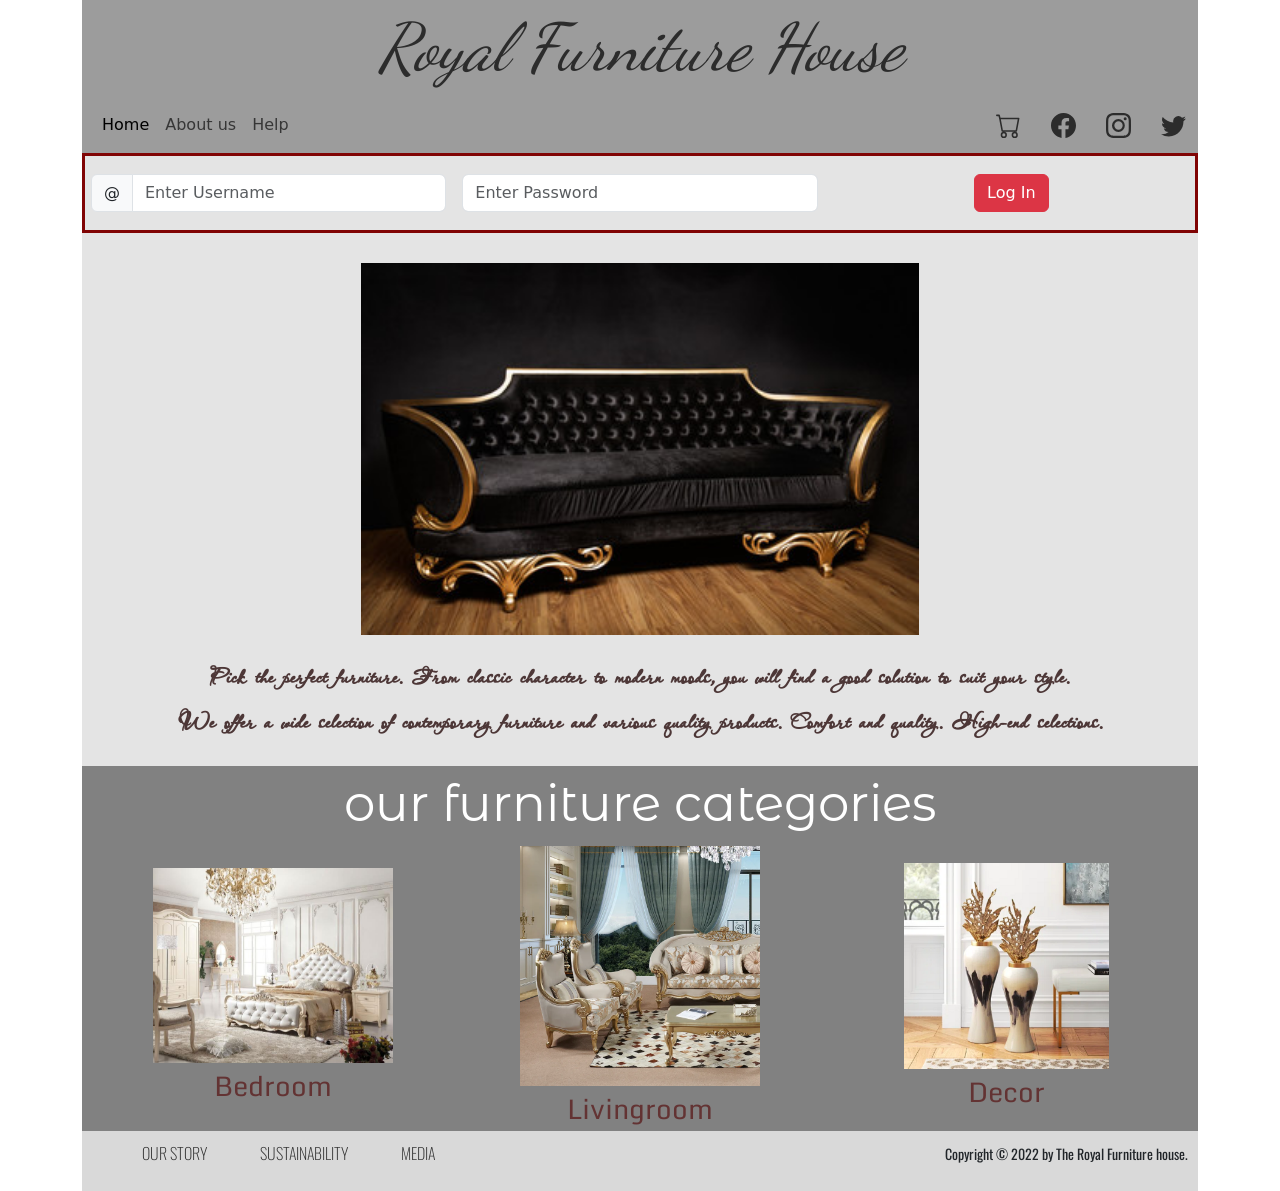
<file: signin.html>
<!DOCTYPE html>
<html lang="en">
<head>
    <meta charset="UTF-8">
    <meta http-equiv="X-UA-Compatible" content="IE=edge">
    <meta name="viewport" content="width=device-width, initial-scale=1.0">
    <link rel="preconnect" href="https://fonts.googleapis.com">
    <link rel="preconnect" href="https://fonts.gstatic.com" crossorigin>
    <link href="https://fonts.googleapis.com/css2?family=Dancing+Script:wght@500&display=swap" rel="stylesheet">
    <link href="https://fonts.googleapis.com/css2?family=Oswald:wght@400&display=swap" rel="stylesheet">
    <link href="https://fonts.googleapis.com/css2?family=Passions+Conflict&display=swap" rel="stylesheet">
    <link href="https://fonts.googleapis.com/css2?family=Montserrat+Alternates:wght@300&display=swap" rel="stylesheet">
    <link href="https://fonts.googleapis.com/css2?family=Monda&display=swap" rel="stylesheet">
    <link href="https://fonts.googleapis.com/css2?family=Lobster&display=swap" rel="stylesheet">
    <link rel="stylesheet" href="styles.css">
    <link href="https://cdn.jsdelivr.net/npm/bootstrap@5.2.3/dist/css/bootstrap.min.css" rel="stylesheet" integrity="sha384-rbsA2VBKQhggwzxH7pPCaAqO46MgnOM80zW1RWuH61DGLwZJEdK2Kadq2F9CUG65" crossorigin="anonymous">
    <script src="https://cdn.jsdelivr.net/npm/bootstrap@5.0.1/dist/js/bootstrap.min.js" integrity="sha384-Atwg2Pkwv9vp0ygtn1JAojH0nYbwNJLPhwyoVbhoPwBhjQPR5VtM2+xf0Uwh9KtT" crossorigin="anonymous"></script>
    <script src="https://code.jquery.com/jquery-3.2.1.slim.min.js" integrity="sha384-KJ3o2DKtIkvYIK3UENzmM7KCkRr/rE9/Qpg6aAZGJwFDMVNA/GpGFF93hXpG5KkN" crossorigin="anonymous"></script>
    <script src="https://cdn.jsdelivr.net/npm/popper.js@1.12.9/dist/umd/popper.min.js" integrity="sha384-ApNbgh9B+Y1QKtv3Rn7W3mgPxhU9K/ScQsAP7hUibX39j7fakFPskvXusvfa0b4Q" crossorigin="anonymous"></script>    
    <script src="https://cdn.jsdelivr.net/npm/bootstrap@4.0.0/dist/js/bootstrap.min.js" integrity="sha384-JZR6Spejh4U02d8jOt6vLEHfe/JQGiRRSQQxSfFWpi1MquVdAyjUar5+76PVCmYl" crossorigin="anonymous"></script>
    <title>Home-Royal Furniture</title>
</head>
<body>
    <div class="container">
        <header id="mainHeader">
            <div id="logo">
                <p>Royal Furniture House</p>
            </div>
                   <nav class="navbar navbar-expand-md navbar-light ">
                <div class="container-fluid">
                    <button class="navbar-toggler" type="button" data-bs-toggle="collapse" data-bs-target="#navbarSupportedContent" aria-controls="navbarSupportedContent" aria-expanded="false" aria-label="Toggle navigation">
                        <span class="navbar-toggler-icon"></span>
                      </button>
                  <div class="collapse navbar-collapse" id="navbarSupportedContent">
                    <ul class="navbar-nav me-auto mb-2 mb-lg-0">
                      <li class="nav-item">
                        <a class="nav-link active" aria-current="page" href="index.html">Home</a>
                      </li>
                      <li class="nav-item">
                        <a class="nav-link" href="AboutUS.html">About us</a>
                      </li>
                      <!-- <li class="nav-item dropdown">
                        <a class="nav-link dropdown-toggle" href="#" id="navbarDropdown" role="button" data-bs-toggle="dropdown" aria-expanded="false">
                          Login/Register
                        </a>
                        <ul class="dropdown-menu" style="right: 0; left: auto;">
                          <li><a class="dropdown-item" href="#">Sign IN</a></li>
                          <li><a class="dropdown-item" href="#">Register</a></li>
                        </ul>
                      </li> -->
                      <li class="nav-item">
                        <a class="nav-link" href="Help.html">Help</a>
                      </li>
                      
                    </ul>
                 
                    <a href="#" ><svg xmlns="http://www.w3.org/2000/svg" width="25" height="25" fill="currentColor" class="bi bi-cart" viewBox="0 0 16 16">
                        <path d="M0 1.5A.5.5 0 0 1 .5 1H2a.5.5 0 0 1 .485.379L2.89 3H14.5a.5.5 0 0 1 .491.592l-1.5 8A.5.5 0 0 1 13 12H4a.5.5 0 0 1-.491-.408L2.01 3.607 1.61 2H.5a.5.5 0 0 1-.5-.5zM3.102 4l1.313 7h8.17l1.313-7H3.102zM5 12a2 2 0 1 0 0 4 2 2 0 0 0 0-4zm7 0a2 2 0 1 0 0 4 2 2 0 0 0 0-4zm-7 1a1 1 0 1 1 0 2 1 1 0 0 1 0-2zm7 0a1 1 0 1 1 0 2 1 1 0 0 1 0-2z"/>
                      </svg></a>
                    <a href="https://www.facebook.com/" target="_blank" >
                        <svg xmlns="http://www.w3.org/2000/svg" width="25" height="25"fill="currentColor" class="bi bi-facebook" viewBox="0 0 16 16">
                            <path d="M16 8.049c0-4.446-3.582-8.05-8-8.05C3.58 0-.002 3.603-.002 8.05c0 4.017 2.926 7.347 6.75 7.951v-5.625h-2.03V8.05H6.75V6.275c0-2.017 1.195-3.131 3.022-3.131.876 0 1.791.157 1.791.157v1.98h-1.009c-.993 0-1.303.621-1.303 1.258v1.51h2.218l-.354 2.326H9.25V16c3.824-.604 6.75-3.934 6.75-7.951z"/>
                          </svg>
                    </a>
                    <a href="https://www.instagram.com/" target="_blank" >
                        <svg xmlns="http://www.w3.org/2000/svg" width="25" height="25" fill="currentColor" class="bi bi-instagram" viewBox="0 0 16 16">
                            <path d="M8 0C5.829 0 5.556.01 4.703.048 3.85.088 3.269.222 2.76.42a3.917 3.917 0 0 0-1.417.923A3.927 3.927 0 0 0 .42 2.76C.222 3.268.087 3.85.048 4.7.01 5.555 0 5.827 0 8.001c0 2.172.01 2.444.048 3.297.04.852.174 1.433.372 1.942.205.526.478.972.923 1.417.444.445.89.719 1.416.923.51.198 1.09.333 1.942.372C5.555 15.99 5.827 16 8 16s2.444-.01 3.298-.048c.851-.04 1.434-.174 1.943-.372a3.916 3.916 0 0 0 1.416-.923c.445-.445.718-.891.923-1.417.197-.509.332-1.09.372-1.942C15.99 10.445 16 10.173 16 8s-.01-2.445-.048-3.299c-.04-.851-.175-1.433-.372-1.941a3.926 3.926 0 0 0-.923-1.417A3.911 3.911 0 0 0 13.24.42c-.51-.198-1.092-.333-1.943-.372C10.443.01 10.172 0 7.998 0h.003zm-.717 1.442h.718c2.136 0 2.389.007 3.232.046.78.035 1.204.166 1.486.275.373.145.64.319.92.599.28.28.453.546.598.92.11.281.24.705.275 1.485.039.843.047 1.096.047 3.231s-.008 2.389-.047 3.232c-.035.78-.166 1.203-.275 1.485a2.47 2.47 0 0 1-.599.919c-.28.28-.546.453-.92.598-.28.11-.704.24-1.485.276-.843.038-1.096.047-3.232.047s-2.39-.009-3.233-.047c-.78-.036-1.203-.166-1.485-.276a2.478 2.478 0 0 1-.92-.598 2.48 2.48 0 0 1-.6-.92c-.109-.281-.24-.705-.275-1.485-.038-.843-.046-1.096-.046-3.233 0-2.136.008-2.388.046-3.231.036-.78.166-1.204.276-1.486.145-.373.319-.64.599-.92.28-.28.546-.453.92-.598.282-.11.705-.24 1.485-.276.738-.034 1.024-.044 2.515-.045v.002zm4.988 1.328a.96.96 0 1 0 0 1.92.96.96 0 0 0 0-1.92zm-4.27 1.122a4.109 4.109 0 1 0 0 8.217 4.109 4.109 0 0 0 0-8.217zm0 1.441a2.667 2.667 0 1 1 0 5.334 2.667 2.667 0 0 1 0-5.334z"/>
                          </svg>  
                    </a>
                    <a href="https://twitter.com/?lang=en" target="_blank" >
                        <svg xmlns="http://www.w3.org/2000/svg" width="25" height="25" fill="currentColor" class="bi bi-twitter" viewBox="0 0 16 16">
                            <path d="M5.026 15c6.038 0 9.341-5.003 9.341-9.334 0-.14 0-.282-.006-.422A6.685 6.685 0 0 0 16 3.542a6.658 6.658 0 0 1-1.889.518 3.301 3.301 0 0 0 1.447-1.817 6.533 6.533 0 0 1-2.087.793A3.286 3.286 0 0 0 7.875 6.03a9.325 9.325 0 0 1-6.767-3.429 3.289 3.289 0 0 0 1.018 4.382A3.323 3.323 0 0 1 .64 6.575v.045a3.288 3.288 0 0 0 2.632 3.218 3.203 3.203 0 0 1-.865.115 3.23 3.23 0 0 1-.614-.057 3.283 3.283 0 0 0 3.067 2.277A6.588 6.588 0 0 1 .78 13.58a6.32 6.32 0 0 1-.78-.045A9.344 9.344 0 0 0 5.026 15z"/>
                          </svg>
                    </a>
                  </div>
                </div>
              </nav>
        </header>
        <form class="form-group  align-items-center  signIN">
            <div class="row justify-content-evenly">
                <div class="col-6 col-sm-4 p-2  text-center ">
                    <label class="visually-hidden" for="autoSizingInputGroup">Username</label>
                    <div class="input-group">
                        <div class="input-group-text">@</div>
                        <input type="text" class="form-control" id="autoSizingInputGroup" placeholder="Enter Username">
                    </div>
                </div>
                <div class="col-6 col-sm-4 p-2 text-center">
                    <label class="visually-hidden" for="autoSizingInputGroup">Password</label>
                    <div class="input-group">
                        
                        <input type="password" class="form-control" id="autoSizingInputGroup" placeholder="Enter Password">
                    </div>
                </div>
                
                <div class="col-6 col-sm-4 p-2 text-center">
                  <button type="submit" class="btn btn-danger">Log In</button>
                </div>

            </div>
            
          </form>
            
        

        <div class="   align-middle justify-content-md-center" id="content">
            <div class="text-center">
                <img class="img-fluid" src="img/lounge.jpg">
            </div>
            <p class="align-middle">
                Pick the perfect furniture. From classic character to modern moods, 
                you will find a good solution to suit your style. <br>
                We offer a wide selection of contemporary furniture and various quality products. 
                Comfort and quality. High-end selections.
            </p>
        </div>


        <div id="categories">
            <p id="sectionHeader">
                our furniture categories
            </p>

            <div class="row align-items-center justify-content-center " id="products">
                <div class="col-10 col-sm-4 text-center  justify-content-center" id="imageContainer">
                    <a href="#" ><img class="img-fluid"  src="img/royal_bed.jpg"> </a>
                    <p>Bedroom</p>
                </div>
                <div class="col-10 col-sm-4 text-center justify-content-center" id="imageContainer">
                    <a href="#" ><img class="img-fluid" src="img\Colwyn+Upholstered+Armchair.webp"> </a>
                    <p>Livingroom</p>
                </div>
                <div class="col-10 col-sm-4 text-center justify-content-center " id="imageContainer">
                    <a href="#" ><img class="img-fluid"   src="img\Ryals+Aluminum+Floor+Vase.png"> </a>
                    <p>Decor</p>
                </div>
            </div>
        </div>

        <footer>
            <p>
                <a href="index.html"> OUR STORY </a>
                    <a href="#"> SUSTAINABILITY </a>
                    <a href="#">MEDIA</a>
            </p>
           <p id="copyright">
            <small>
                Copyright &copy;  2022 by The Royal Furniture house.
            </small>
           </p> 
        </footer>

    </div>
</body>
</html>
</file>
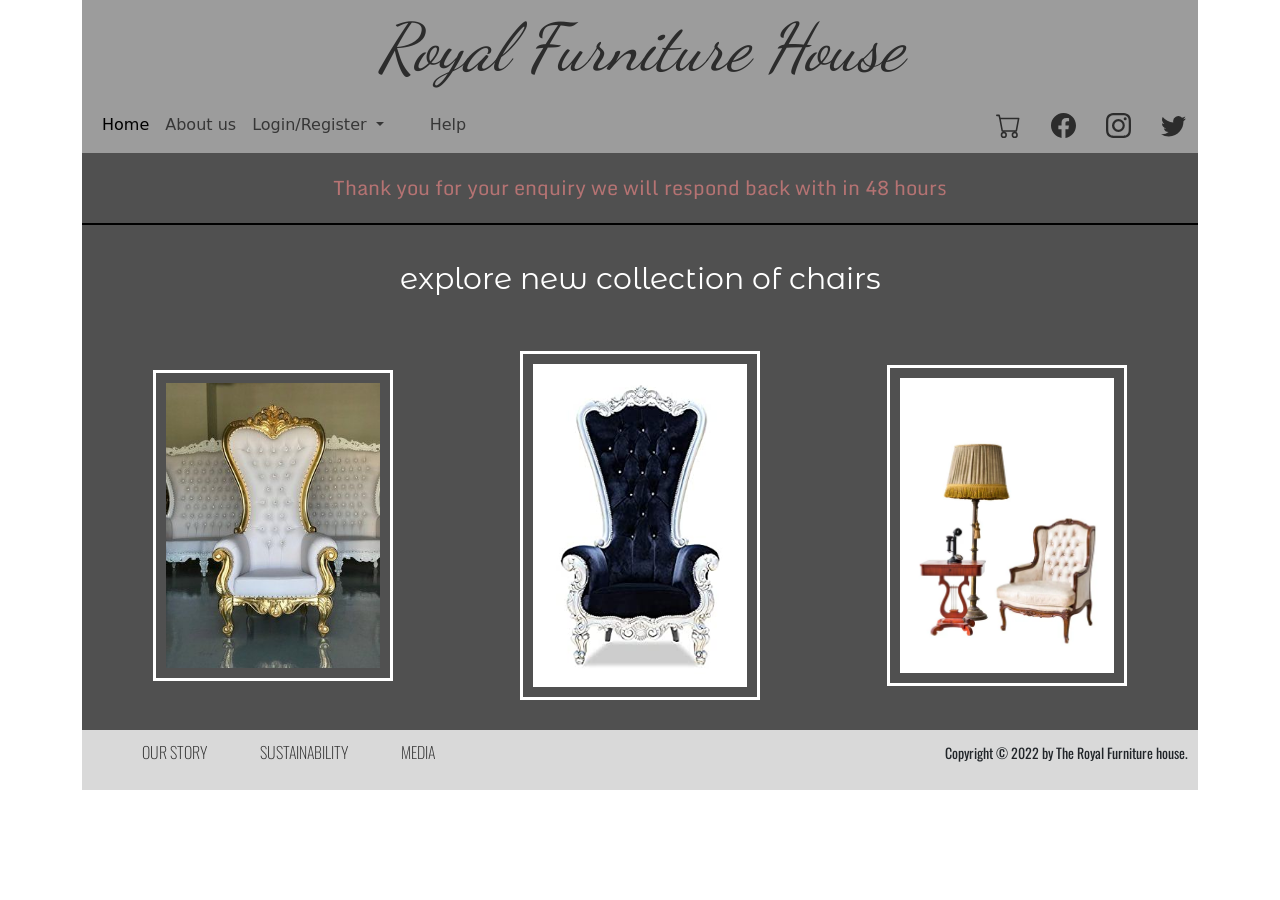
<file: Thanks.html>
<!DOCTYPE html>
<html lang="en">
    <head>
        <meta charset="UTF-8">
        <meta http-equiv="X-UA-Compatible" content="IE=edge">
        <meta name="viewport" content="width=device-width, initial-scale=1.0">
        <link rel="preconnect" href="https://fonts.googleapis.com">
        <link rel="preconnect" href="https://fonts.gstatic.com" crossorigin>
        <link href="https://fonts.googleapis.com/css2?family=Dancing+Script:wght@500&display=swap" rel="stylesheet">
        <link href="https://fonts.googleapis.com/css2?family=Oswald:wght@400&display=swap" rel="stylesheet">
        <link href="https://fonts.googleapis.com/css2?family=Passions+Conflict&display=swap" rel="stylesheet">
        <link href="https://fonts.googleapis.com/css2?family=Montserrat+Alternates:wght@300&display=swap" rel="stylesheet">
        <link href="https://fonts.googleapis.com/css2?family=Monda&display=swap" rel="stylesheet">
        <link href="https://fonts.googleapis.com/css2?family=Lobster&display=swap" rel="stylesheet">
        <link rel="stylesheet" href="styles.css">
        <link href="https://cdn.jsdelivr.net/npm/bootstrap@5.2.3/dist/css/bootstrap.min.css" rel="stylesheet" integrity="sha384-rbsA2VBKQhggwzxH7pPCaAqO46MgnOM80zW1RWuH61DGLwZJEdK2Kadq2F9CUG65" crossorigin="anonymous">
        <script src="https://cdn.jsdelivr.net/npm/bootstrap@5.0.1/dist/js/bootstrap.min.js" integrity="sha384-Atwg2Pkwv9vp0ygtn1JAojH0nYbwNJLPhwyoVbhoPwBhjQPR5VtM2+xf0Uwh9KtT" crossorigin="anonymous"></script>
        <script src="https://code.jquery.com/jquery-3.2.1.slim.min.js" integrity="sha384-KJ3o2DKtIkvYIK3UENzmM7KCkRr/rE9/Qpg6aAZGJwFDMVNA/GpGFF93hXpG5KkN" crossorigin="anonymous"></script>
        <script src="https://cdn.jsdelivr.net/npm/popper.js@1.12.9/dist/umd/popper.min.js" integrity="sha384-ApNbgh9B+Y1QKtv3Rn7W3mgPxhU9K/ScQsAP7hUibX39j7fakFPskvXusvfa0b4Q" crossorigin="anonymous"></script>    
        <script src="https://cdn.jsdelivr.net/npm/bootstrap@4.0.0/dist/js/bootstrap.min.js" integrity="sha384-JZR6Spejh4U02d8jOt6vLEHfe/JQGiRRSQQxSfFWpi1MquVdAyjUar5+76PVCmYl" crossorigin="anonymous"></script>
        <title>Thanks-Royal Furniture</title>
    </head>
    <body>
        <div class="container">
            <header id="mainHeader">
                <div id="logo">
                    <p>Royal Furniture House</p>
                </div>
                   
                <nav class="navbar navbar-expand-md navbar-light ">
                    <div class="container-fluid">
                        <button class="navbar-toggler" type="button" data-bs-toggle="collapse" data-bs-target="#navbarSupportedContent" aria-controls="navbarSupportedContent" aria-expanded="false" aria-label="Toggle navigation">
                            <span class="navbar-toggler-icon"></span>
                          </button>
                      <div class="collapse navbar-collapse" id="navbarSupportedContent">
                        <ul class="navbar-nav me-auto mb-2 mb-lg-0">
                          <li class="nav-item">
                            <a class="nav-link active" aria-current="page" href="index.html">Home</a>
                          </li>
                          <li class="nav-item">
                            <a class="nav-link" href="AboutUS.html">About us</a>
                          </li>
                          <li class="nav-item dropdown">
                            <a class="nav-link dropdown-toggle" href="#" id="navbarDropdown" role="button" data-bs-toggle="dropdown" aria-expanded="false">
                              Login/Register
                            </a>
                            <ul class="dropdown-menu" style="right: 0; left: auto;">
                              <li><a class="dropdown-item" href="signin.html">Sign IN</a></li>
                              <li><a class="dropdown-item" href="register.html">Register</a></li>
                            </ul>
                          </li>
                          <li class="nav-item">
                            <a class="nav-link" href="Help.html">Help</a>
                          </li>
                          
                        </ul>
                     
                        <a href="#" ><svg xmlns="http://www.w3.org/2000/svg" width="25" height="25" fill="currentColor" class="bi bi-cart" viewBox="0 0 16 16">
                            <path d="M0 1.5A.5.5 0 0 1 .5 1H2a.5.5 0 0 1 .485.379L2.89 3H14.5a.5.5 0 0 1 .491.592l-1.5 8A.5.5 0 0 1 13 12H4a.5.5 0 0 1-.491-.408L2.01 3.607 1.61 2H.5a.5.5 0 0 1-.5-.5zM3.102 4l1.313 7h8.17l1.313-7H3.102zM5 12a2 2 0 1 0 0 4 2 2 0 0 0 0-4zm7 0a2 2 0 1 0 0 4 2 2 0 0 0 0-4zm-7 1a1 1 0 1 1 0 2 1 1 0 0 1 0-2zm7 0a1 1 0 1 1 0 2 1 1 0 0 1 0-2z"/>
                          </svg></a>
                        <a href="https://www.facebook.com/" target="_blank" >
                            <svg xmlns="http://www.w3.org/2000/svg" width="25" height="25"fill="currentColor" class="bi bi-facebook" viewBox="0 0 16 16">
                                <path d="M16 8.049c0-4.446-3.582-8.05-8-8.05C3.58 0-.002 3.603-.002 8.05c0 4.017 2.926 7.347 6.75 7.951v-5.625h-2.03V8.05H6.75V6.275c0-2.017 1.195-3.131 3.022-3.131.876 0 1.791.157 1.791.157v1.98h-1.009c-.993 0-1.303.621-1.303 1.258v1.51h2.218l-.354 2.326H9.25V16c3.824-.604 6.75-3.934 6.75-7.951z"/>
                              </svg>
                        </a>
                        <a href="https://www.instagram.com/" target="_blank" >
                            <svg xmlns="http://www.w3.org/2000/svg" width="25" height="25" fill="currentColor" class="bi bi-instagram" viewBox="0 0 16 16">
                                <path d="M8 0C5.829 0 5.556.01 4.703.048 3.85.088 3.269.222 2.76.42a3.917 3.917 0 0 0-1.417.923A3.927 3.927 0 0 0 .42 2.76C.222 3.268.087 3.85.048 4.7.01 5.555 0 5.827 0 8.001c0 2.172.01 2.444.048 3.297.04.852.174 1.433.372 1.942.205.526.478.972.923 1.417.444.445.89.719 1.416.923.51.198 1.09.333 1.942.372C5.555 15.99 5.827 16 8 16s2.444-.01 3.298-.048c.851-.04 1.434-.174 1.943-.372a3.916 3.916 0 0 0 1.416-.923c.445-.445.718-.891.923-1.417.197-.509.332-1.09.372-1.942C15.99 10.445 16 10.173 16 8s-.01-2.445-.048-3.299c-.04-.851-.175-1.433-.372-1.941a3.926 3.926 0 0 0-.923-1.417A3.911 3.911 0 0 0 13.24.42c-.51-.198-1.092-.333-1.943-.372C10.443.01 10.172 0 7.998 0h.003zm-.717 1.442h.718c2.136 0 2.389.007 3.232.046.78.035 1.204.166 1.486.275.373.145.64.319.92.599.28.28.453.546.598.92.11.281.24.705.275 1.485.039.843.047 1.096.047 3.231s-.008 2.389-.047 3.232c-.035.78-.166 1.203-.275 1.485a2.47 2.47 0 0 1-.599.919c-.28.28-.546.453-.92.598-.28.11-.704.24-1.485.276-.843.038-1.096.047-3.232.047s-2.39-.009-3.233-.047c-.78-.036-1.203-.166-1.485-.276a2.478 2.478 0 0 1-.92-.598 2.48 2.48 0 0 1-.6-.92c-.109-.281-.24-.705-.275-1.485-.038-.843-.046-1.096-.046-3.233 0-2.136.008-2.388.046-3.231.036-.78.166-1.204.276-1.486.145-.373.319-.64.599-.92.28-.28.546-.453.92-.598.282-.11.705-.24 1.485-.276.738-.034 1.024-.044 2.515-.045v.002zm4.988 1.328a.96.96 0 1 0 0 1.92.96.96 0 0 0 0-1.92zm-4.27 1.122a4.109 4.109 0 1 0 0 8.217 4.109 4.109 0 0 0 0-8.217zm0 1.441a2.667 2.667 0 1 1 0 5.334 2.667 2.667 0 0 1 0-5.334z"/>
                              </svg>  
                        </a>
                        <a href="https://twitter.com/?lang=en" target="_blank" >
                            <svg xmlns="http://www.w3.org/2000/svg" width="25" height="25" fill="currentColor" class="bi bi-twitter" viewBox="0 0 16 16">
                                <path d="M5.026 15c6.038 0 9.341-5.003 9.341-9.334 0-.14 0-.282-.006-.422A6.685 6.685 0 0 0 16 3.542a6.658 6.658 0 0 1-1.889.518 3.301 3.301 0 0 0 1.447-1.817 6.533 6.533 0 0 1-2.087.793A3.286 3.286 0 0 0 7.875 6.03a9.325 9.325 0 0 1-6.767-3.429 3.289 3.289 0 0 0 1.018 4.382A3.323 3.323 0 0 1 .64 6.575v.045a3.288 3.288 0 0 0 2.632 3.218 3.203 3.203 0 0 1-.865.115 3.23 3.23 0 0 1-.614-.057 3.283 3.283 0 0 0 3.067 2.277A6.588 6.588 0 0 1 .78 13.58a6.32 6.32 0 0 1-.78-.045A9.344 9.344 0 0 0 5.026 15z"/>
                              </svg>
                        </a>
                      </div>
                    </div>
                  </nav>
            </header>
    
        <div class="text-center" id="contentThanks">
            <p class="thanksHeading">Thank you for your enquiry we will respond back  with in 48 hours</p>
            <p id="sectionHeader">
              explore new collection of chairs
          </p>

          <div class="row align-items-center justify-content-evenly newCollection">
              <div class="col-10 col-sm-4 text-center  justify-content-center">
                  <a href="#" ><img class="img-fluid"  src="img/chair1.jpg"> </a>
                  
              </div>
              <div class="col-10 col-sm-4 text-center justify-content-center">
                  <a href="#" ><img class="img-fluid" src="img/chair2.jpg"> </a>
                  
              </div>
              <div class="col-10 col-sm-4 text-center justify-content-center ">
                  <a href="#" ><img class="img-fluid"   src="img/chair3.jpg"> </a>
                  
              </div>
          </div>  
        </div>

        <footer>
            <p>
                <a href="index.html"> OUR STORY </a>
                    <a href="#"> SUSTAINABILITY </a>
                    <a href="#">MEDIA</a>
            </p>
           <p id="copyright">
            <small>
                Copyright &copy;  2022 by The Royal Furniture house.
            </small>
           </p> 
        </footer>

    </div>
</body>
</html>
</file>
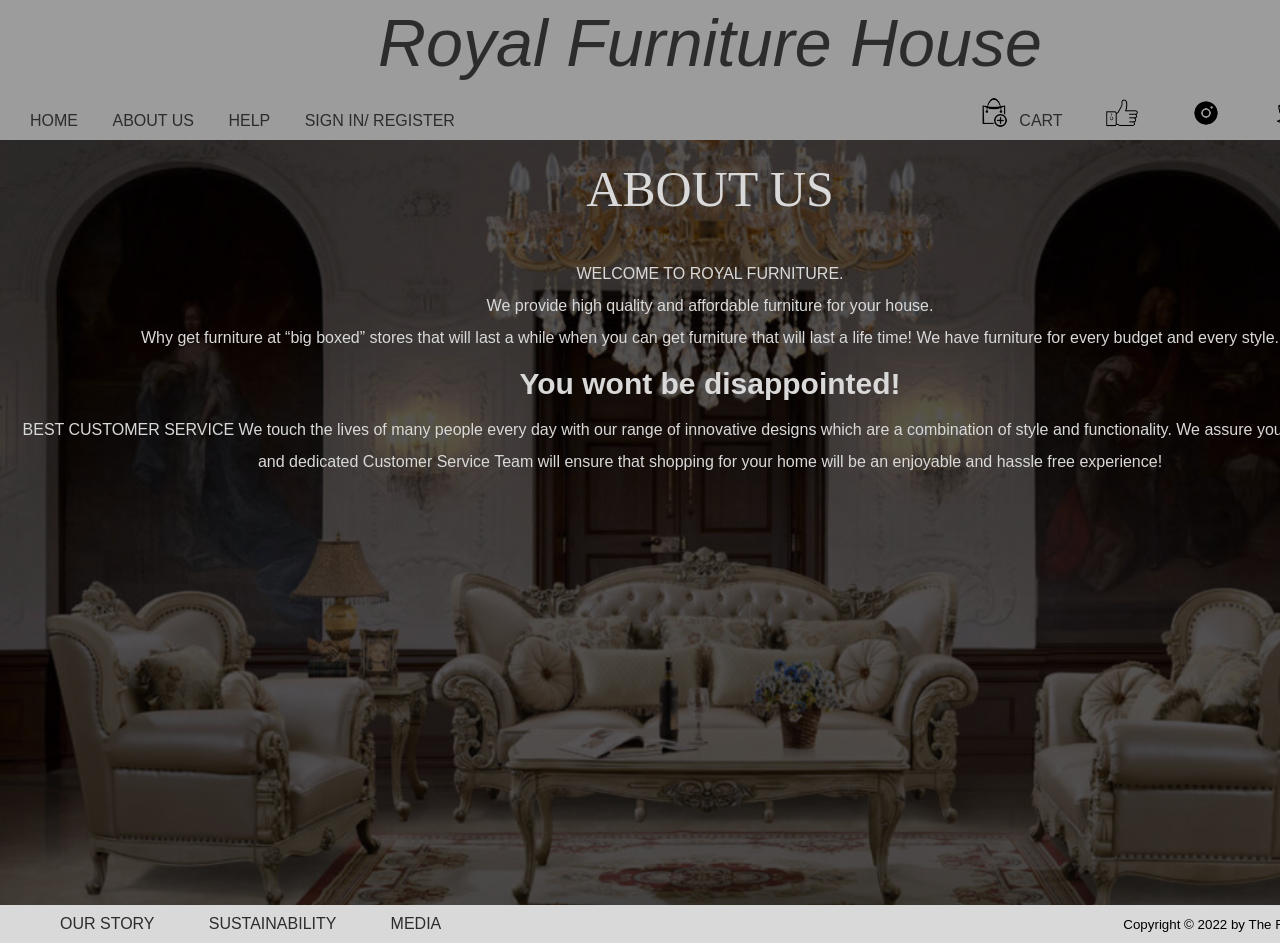
<file: Project_first submittion/AboutUS.html>
<!DOCTYPE html>
<html lang="en">
<head>
    <meta charset="UTF-8">
    <meta http-equiv="X-UA-Compatible" content="IE=edge">
    <meta name="viewport" content="width=device-width, initial-scale=1.0">
    <link rel="stylesheet" href="styles.css">
    <title>About-Royal Furniture</title>
</head>
<body>
    <div class="container">
        <header id="mainHeader">
            <div id="logo">
                <p>Royal Furniture House</p>
            </div>
            <nav>
                <div id="rightNav">
                    <a href="Home.html"> HOME </a>
                    <a href="AboutUS.html">ABOUT US</a>
                    <a href="Help.html">HELP</a>
                    <a href="#">SIGN IN/ REGISTER</a>
                </div>
                
                <div id="leftNav">
                    <a href="#" ><img src="img\cart3.png">CART </a>
                    <a href="https://www.facebook.com/" target="_blank" ><img src="img\facebook.png" alt="Facebook"> </a>
                    <a href="https://www.instagram.com/" target="_blank" ><img src="img\insta.png" alt="Instagram"> </a>
                    <a href="https://twitter.com/?lang=en" target="_blank" ><img src="img\twitter.png" alt="Twitter"> </a>
                </div>
                
            </nav>
        </header>
        <div id="contentAbout">
           <p class="aboutHeading">ABOUT US</p>
           <p class="aboutContent">
            
                WELCOME TO ROYAL FURNITURE.<br>
                We provide high quality and 
               affordable furniture for your house. <br>Why get furniture at “big boxed” stores that 
               will last a while when you can get furniture that will last a life time!
               We have furniture for every budget and every style.<br>
               <span> You wont be disappointed!</span><br>
               BEST CUSTOMER SERVICE
               We touch the lives of many people every day with our range of innovative designs which 
               are a combination of style and functionality. We assure you that our reliable and dedicated
                Customer Service Team will ensure that shopping for your home will be an enjoyable and hassle
                free experience!
            
           </p>
        </div>

        

        <footer>
            <p>
                <a href="Home.html"> OUR STORY </a>
                    <a href="#"> SUSTAINABILITY </a>
                    <a href="#">MEDIA</a>
            </p>
           <p id="copyright">
            <small>
                Copyright &copy;  2022 by The Royal Furniture house.
            </small>
           </p> 
        </footer>

    </div>
</body>
</html>
</file>
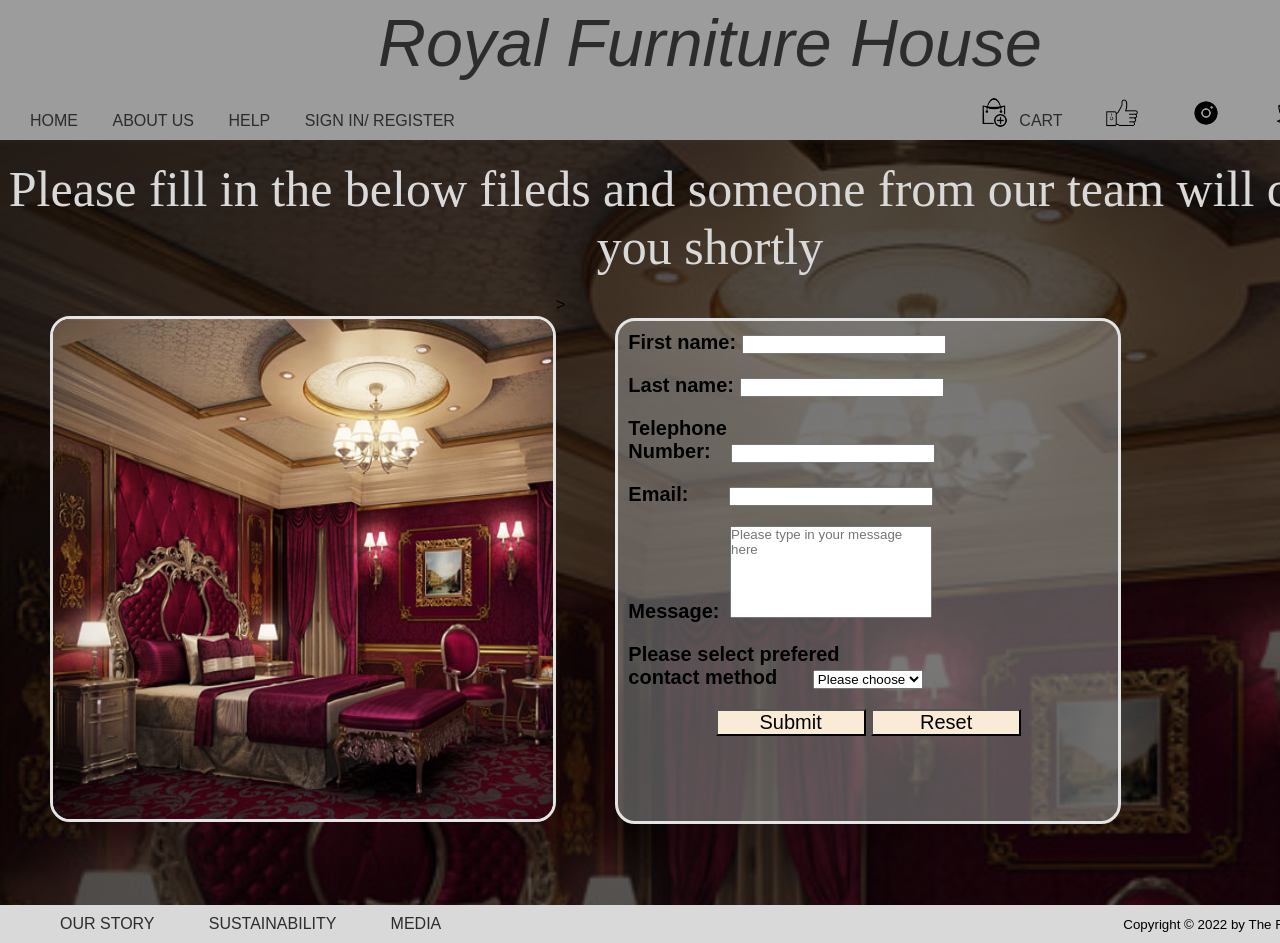
<file: Project_first submittion/Help.html>
<!DOCTYPE html>
<html lang="en">
<head>
    <meta charset="UTF-8">
    <meta http-equiv="X-UA-Compatible" content="IE=edge">
    <meta name="viewport" content="width=device-width, initial-scale=1.0">
    <link rel="stylesheet" href="styles.css">
    <title>Help-Royal Furniture</title>
</head>
<body>
    <div class="container">
        <header id="mainHeader">
            <div id="logo">
                <p>Royal Furniture House</p>
            </div>
            <nav>
                <div id="rightNav">
                    <a href="Home.html"> HOME </a>
                    <a href="AboutUS.html">ABOUT US</a>
                    <a href="Help.html">HELP</a>
                    <a href="#">SIGN IN/ REGISTER</a>
                </div>
                
                <div id="leftNav">
                    <a href="#" ><img src="img\cart3.png">CART </a>
                    <a href="https://www.facebook.com/" target="_blank" ><img src="img\facebook.png" alt="Facebook"> </a>
                    <a href="https://www.instagram.com/" target="_blank" ><img src="img\insta.png" alt="Instagram"> </a>
                    <a href="https://twitter.com/?lang=en" target="_blank" ><img src="img\twitter.png" alt="Twitter"> </a>
                </div>
                
            </nav>
        </header>
        <div id="contentHelp">
           <p class="helpHeading">Please fill in the below fileds and someone from our team will conatct you shortly</p>
           
            <div id="helpSubContainer">
                <div class="imageHelpContent">
                    <img src="img\Bedroom-Set-Furniture.jpg">
                </div>>
                    <div class="helpForm">
                        <form action="Thanks.html" id="contactus" method="post">
                                <div class="formRows">
                                    <label for="customerFirstName">First name: <input id="customerFirstName" type="text" name="name"  maxlength="50" > </label>       
                                </div>
                                <div class="formRows">
                                    <label for="customerLastName">Last name: <input id="customerLastName" type="text" name="name"  maxlength="50" > </label>       
                                </div>
                                <div class="formRows">
                                    <label for="customerPhone">Telephone<br> Number: <input id="customerPhone" type="text" name="telephone"  maxlength="10" > </label>   
                                </div>
                                <div class="formRows">
                                    <label for="customerEmail">Email: <input id="customerEmail" type="email" name="email"  maxlength="100" > </label>   
                                </div>
                                <div  class="formRows">
                                    <label for="contactUsMessage">Message:</label> 
                                    <textarea id="contactUsMessage" name="contactMessage" placeholder="Please type in your message here" maxlength="800" rows="6" cols="55"></textarea>
                                </div>
            
                                <div class="formRows">
                                    <label for="prefferdMethod"> Please select prefered<br> contact method</label>
                                    <select name="prefferdMethod" id="prefferdMethod">
                                        <option value="">Please choose </option>
                                        <option value="Phone">Phone</option>
                                        <option value="Email">Email</option>
                                    </select>
                                </div>
                                <div class="formRows">
                                    <input type="submit">
                                    <input type="reset"> <br>
                                </div>
                        </form>
            
                     </div>

           </div>
          
        </div>

        

        <footer>
            <p>
                <a href="Home.html"> OUR STORY </a>
                    <a href="#"> SUSTAINABILITY </a>
                    <a href="#">MEDIA</a>
            </p>
           <p id="copyright">
            <small>
                Copyright &copy;  2022 by The Royal Furniture house.
            </small>
           </p> 
        </footer>

    </div>
</body>
</html>
</file>
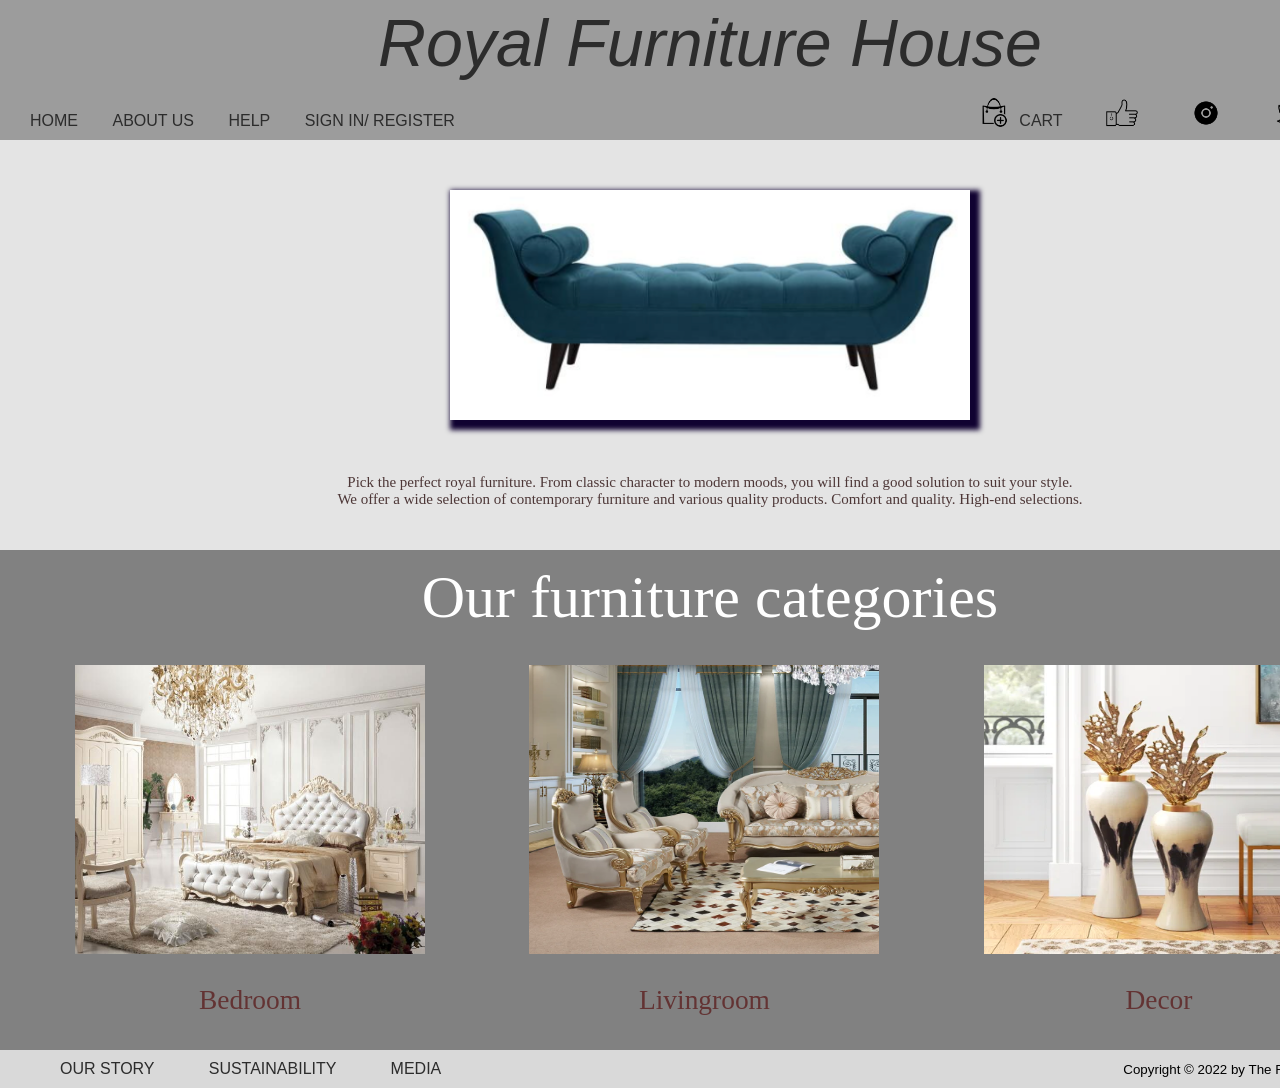
<file: Project_first submittion/Home.html>
<!DOCTYPE html>
<html lang="en">
<head>
    <meta charset="UTF-8">
    <meta http-equiv="X-UA-Compatible" content="IE=edge">
    <meta name="viewport" content="width=device-width, initial-scale=1.0">
    <link rel="stylesheet" href="styles.css">
    <title>Home-Royal Furniture</title>
</head>
<body>
    <div class="container">
        <header id="mainHeader">
            <div id="logo">
                <p>Royal Furniture House</p>
            </div>
            <nav>
                <div id="rightNav">
                    <a href="Home.html"> HOME </a>
                    <a href="AboutUS.html">ABOUT US</a>
                    <a href="Help.html">HELP</a>
                    <a href="#">SIGN IN/ REGISTER</a>
                </div>
                
                <div id="leftNav">
                    <a href="#" ><img src="img\cart3.png">CART </a>
                    <a href="https://www.facebook.com/" target="_blank" ><img src="img\facebook.png" alt="Facebook"> </a>
                    <a href="https://www.instagram.com/" target="_blank" ><img src="img\insta.png" alt="Instagram"> </a>
                    <a href="https://twitter.com/?lang=en" target="_blank" ><img src="img\twitter.png" alt="Twitter"> </a>
                </div>
                
            </nav>
        </header>
        <div id="content">
            <div id="contentImage">
                <img src="img\coutch_main.png">
            </div>
            
            <p>
                Pick the perfect royal furniture. From classic character to modern moods, 
                you will find a good solution to suit your style. <br>
                We offer a wide selection of contemporary
                furniture and various quality products. Comfort and quality. High-end selections.
            </p>
        </div>

        <div id="categories">
            <p id="sectionHeader">
                Our furniture categories
            </p>

            <div id="products">
                <div id="imageContainer">
                    <a href="#" ><img src="img\royal_bed.jpg"> </a>
                    <p>Bedroom</p>
                </div>
                <div id="imageContainer">
                    <a href="#" ><img src="img\Colwyn+Upholstered+Armchair.webp"> </a>
                    <p>Livingroom</p>
                </div>
                <div id="imageContainer">
                    <a href="#" ><img src="img\Ryals+Aluminum+Floor+Vase.webp"> </a>
                    <p>Decor</p>
                </div>
            </div>
        </div>

        <footer>
            <p>
                <a href="Home.html"> OUR STORY </a>
                    <a href="#"> SUSTAINABILITY </a>
                    <a href="#">MEDIA</a>
            </p>
           <p id="copyright">
            <small>
                Copyright &copy;  2022 by The Royal Furniture house.
            </small>
           </p> 
        </footer>

    </div>
</body>
</html>
</file>
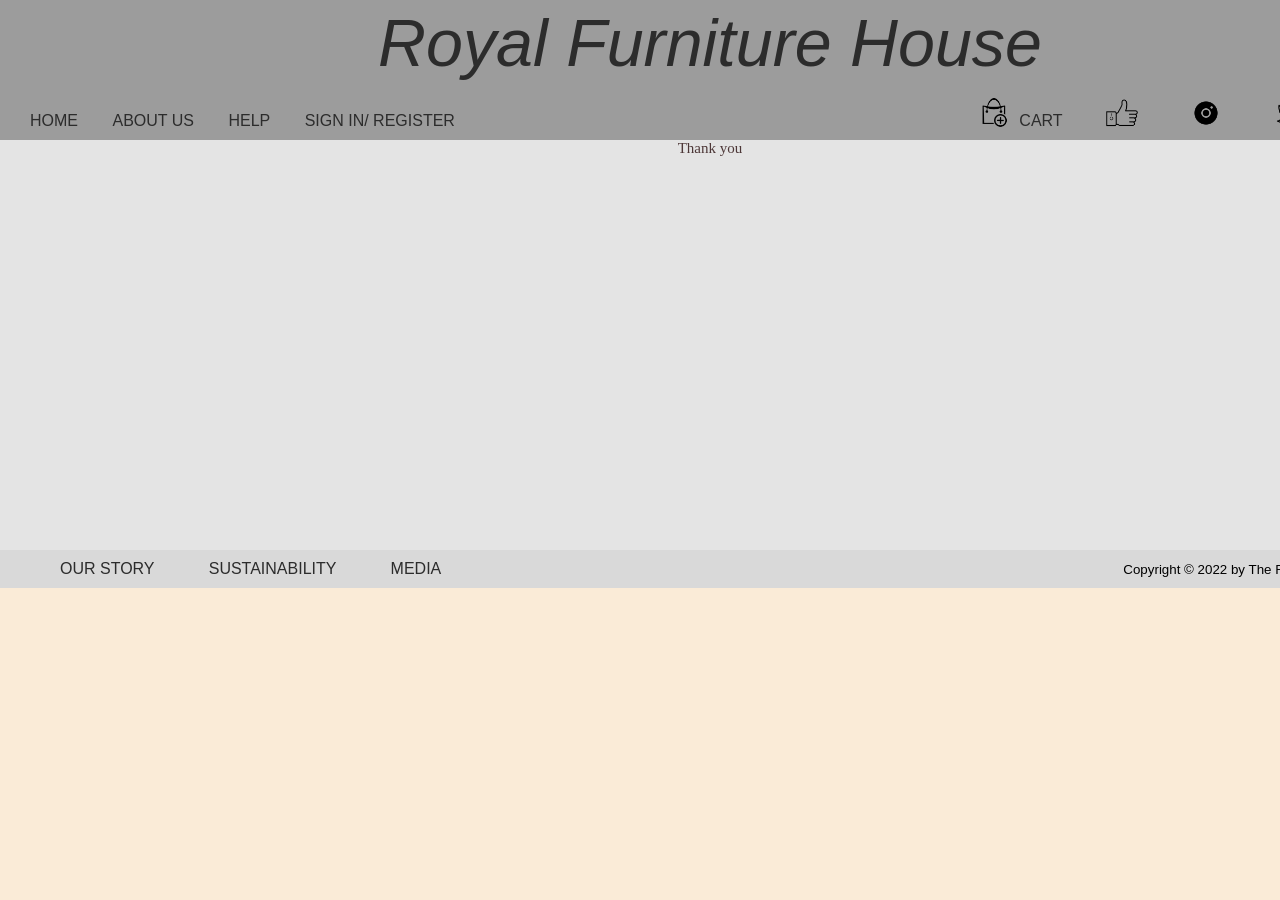
<file: Project_first submittion/Thanks.html>
<!DOCTYPE html>
<html lang="en">
<head>
    <meta charset="UTF-8">
    <meta http-equiv="X-UA-Compatible" content="IE=edge">
    <meta name="viewport" content="width=device-width, initial-scale=1.0">
    <link rel="stylesheet" href="styles.css">
    <title>Home-Royal Furniture</title>
</head>
<body>
    <div class="container">
        <header id="mainHeader">
            <div id="logo">
                <p>Royal Furniture House</p>
            </div>
            <nav>
                <div id="rightNav">
                    <a href="Home.html"> HOME </a>
                    <a href="AboutUS.html">ABOUT US</a>
                    <a href="Help.html">HELP</a>
                    <a href="#">SIGN IN/ REGISTER</a>
                </div>
                
                <div id="leftNav">
                    <a href="#" ><img src="img\cart3.png">CART </a>
                    <a href="https://www.facebook.com/" target="_blank" ><img src="img\facebook.png" alt="Facebook"> </a>
                    <a href="https://www.instagram.com/" target="_blank" ><img src="img\insta.png" alt="Instagram"> </a>
                    <a href="https://twitter.com/?lang=en" target="_blank" ><img src="img\twitter.png" alt="Twitter"> </a>
                </div>
                
            </nav>
        </header>
        <div id="content">
            <p>Thank you</p>
            
        </div>

        <footer>
            <p>
                <a href="Home.html"> OUR STORY </a>
                    <a href="#"> SUSTAINABILITY </a>
                    <a href="#">MEDIA</a>
            </p>
           <p id="copyright">
            <small>
                Copyright &copy;  2022 by The Royal Furniture house.
            </small>
           </p> 
        </footer>

    </div>
</body>
</html>
</file>
<file: styles.css>
*{
    /* font-family: sans-serif; */
    margin: 0;
    padding: 0;
    
}
.container{
    margin: 0,auto;
}
#mainHeader{
    padding-top: 15px;
    width: 100%;
    height: fit-content;
    background: #9C9C9C;    
}

#logo{
    font-weight: 400;
    font-style: italic;
    font-size: 66.3743px;
    line-height: 66px;
    text-align: center;
    color: #2C2C2C;
    font-family: 'Dancing Script', cursive;
}
.nav{
    font-family: 'Oswald', sans-serif;
    font-weight: 700;
}


nav a:last-child{
    margin-right: 0;
}

nav a{
    text-decoration: none;
    font-weight: 200;
    color: #2C2C2C;
    margin-right: 30px;
}

.navbar a:hover{
  color: rgb(89, 4, 100);
}
.navbar .nav-item:hover{
    color: rgb(89, 4, 100);
    font-weight: 600;
}




/* content */

#content{
    width: 100%;
    background: #E4E4E4;
    margin: 0 auto;
    padding: 10px 0px 5px 0px;
}


#content img{
    margin: 20px;
    width:50%;
    height: 60%;
    transition: box-shadow .5s, width 0.3s, height 0.3s;
}
#content img:hover{
    box-shadow: 3px 5px 3px 5px rgb(16, 2, 49);
    width: 52%;
    height: 62%;
    border-radius: 2px;
}
#content p{
    margin-top: 0;
    text-align: center;
    font-family: 'Passions Conflict', cursive;
    font-size: 30px;
    font-weight: 600;
    color: #4D3737;
}
#categories{
    background: #818181;
    height:fit-content;
    width: 100%;
    align-items: center;
    padding-left: 20px;
    padding-right: 20px;
}
#sectionHeader{
    text-align: center;
    font-family: 'Montserrat Alternates', sans-serif;
    font-size: 50px;
    line-height: 55px;
    color: #FFFFFF;
    margin-bottom: 5px;
    padding: 10px 0px 10px 0px ;
}

#imageContainer img{
    width: 70%;
    height: 60%;
   
    /* width: 100% \9;
    height: auto; */
    transition:box-shadow 0.5s ;
}
#products div:last-child img{
    width: 60%;
    height: 50%;
    /* width: 100% \9;
    height: auto; */
    transition:box-shadow 0.5s ;
}
#imageContainer img:hover{
    box-shadow: 3px 5px 3px 5px rgb(16, 2, 49);
    border-radius: 3px;
}
#imageContainer p{
    text-align: center;
    font-family: 'Monda';
    font-style: normal;
    font-weight: 400;
    font-size: 27.4364px;
    line-height: 45px;
    margin: 0;
    color: rgba(80, 0, 0, 0.6)
}

footer{
    background: #D9D9D9;
    height: auto;
    padding: 10px;
    display: flex;
    justify-content: space-between;
    font-family: 'Oswald', sans-serif;
}

#copyright{
    text-align: right;
}

footer a:link{
margin-left: 50px;
}

footer a:link:last-child {
    margin-right: 100px;
}
footer a{
    text-decoration: none;
    font-weight: 200;
    color: #2C2C2C;
}
footer a:hover{
    text-decoration: underline;
    font-weight: bold;
    color: #800404;
}

/* about page */

#contentAbout{
    margin: 0 auto;
    height: fit-content;
    width: 100%;
    background-image: url(img/back.jpg);
    background-size:cover;
    background-color: rgba(86, 83, 83, 05) ;
    background-blend-mode: multiply;
    padding: 10px;
}
.aboutHeading,.aboutContent, .helpHeading{
    color: #D9D9D9;
}
.aboutHeading, .helpHeading{
    padding-top: 20px;
    padding-bottom: 10px;
    text-align: center;
    font-size: 40px;
    font-family: 'Lobster', cursive;
}
.aboutHeading{
    border-bottom: #e7e7e791 solid;
}
.aboutContent{
    padding: 10px;
    text-align:justify;
    line-height:1.5;
    font-family: 'Play', sans-serif;

}
.aboutContent span{
    font-weight: 700;
    font-size: 30px;
}
.visitUs{
    color: #D9D9D9;
    border: #E4E4E4 solid 3px;
    border-radius: 30px;
    padding: 20px;
    text-align: left;
    height: fit-content;
}
.visitUs h2{
    font-family: 'Lobster', cursive;
}
.visitUs p{
    text-align: justify;
    
}
.visitUs .map{
    border: #800404 solid 5px;
    border-radius: 25% 10% 10% 5% ;
    
}

/* Help page */

#contentHelp{
    /* display: flex;
    flex-direction: column;
    /* align-items: center; 
    margin: 0 auto;
    height: fit-content;
    width: 100%;*/
    background-image:  url(img/Bedroom-Set-Furniture.jpg);
    background-size: cover;
    background-color: rgba(86, 83, 83, 05) ;
    background-blend-mode: multiply;
    padding: 20px 20px 50px 20px;
    box-sizing: border-box; 
}

.imageHelpContent img{
    border: solid #E4E4E4 5px ;
    border-radius: 20px;
   
}


.helpForm{
     /* width: 80%;
    height: 100%;  */
    align-self: center;
    border: solid #E4E4E4 5px ;
    border-radius: 20px;
    padding: 10px;
    margin-top: 10px;
    background-color: rgb(156, 156, 156,0.5) ;
}

/* thanks page */
#contentThanks{
    height: fit-content;
    width: 100%;
    margin: 0 auto;
    background-color: #505050;

}
.thanksHeading{
    padding:20px 10px 20px 10px;
    text-align: center;
    font-size: 20px;
    font-family: 'Monda';
    color: #ff8c8c93;
    border-bottom: solid 2px black;
}
#contentThanks #sectionHeader{
    font-size: 30px;
}
.newCollection{
padding: 20px;
}
.newCollection img{
    width: 70%;
    height: 70%;
    padding: 10px;
    margin: 10px;
    border: #FFFFFF solid 3px;
    transition:box-shadow 0.5s ;
}
.newCollection img:hover{
    box-shadow: 5px 7px 5px 7px rgb(16, 2, 49);
    border-radius: 3px;
}
/* signin */

.signIN{
    width: 100%;
    background: #E4E4E4;
    margin: 0 auto;
    padding: 10px;
    border: #800404 3px solid;
}
/* to make responsive  */

@media(max-width:700px){
    #logo{
        font-weight: 200;
        font-size: 45px;
        line-height: 25px;
        padding-top: 10px;
        padding-bottom: 15px;
        text-align: center;
        color: #2C2C2C;
    }

    
    #content img{
        margin-top: 2px;
        width:80%;
        height: 70%;
        transition: box-shadow .5s, width 0.3s, height 0.3s;
    }
    #content p{
        margin-top: 0;
        text-align: center;
        font-family: 'Passions Conflict', cursive;
        font-size: 25px;
        font-weight: 500;
        color: #4D3737;
    }
    #content img:hover{
        box-shadow: 3px 5px 3px 5px rgb(16, 2, 49);
        width: 82%;
        height: 72%;
        border-radius: 2px;
    }
    #sectionHeader{
        text-align: center;
        font-family: 'Montserrat Alternates', sans-serif;
        font-size: 35px;
        line-height: 30px;
        color: #FFFFFF;
        margin-bottom: 10px;
    }
  
    .aboutHeading, .helpHeading{
        padding-top: 10px;
        padding-bottom: 10px;
        text-align: center;
        font-size: 30px;
        font-family: 'Lobster', cursive;
    }
    /* #contentHelp{
        display: flex;
        flex-direction: column;
        align-items: center;
        margin: 0 auto;
        height: 100vh;
        width: 100%;
        background-image:  url(img/Bedroom-Set-Furniture.jpg);
        background-size: cover;
        background-color: rgba(86, 83, 83, 05) ;
        background-blend-mode: multiply;
        padding: 10px;
    }
    
    .imageHelpContent img{
        width: 80%;
        height: 100%;
        border: solid #E4E4E4 ;
        border-radius: 20px;
    }
    
    #helpSubContainer{
        margin: 0 auto;
        display: flex;
        flex-direction:column;
        justify-content:space-around;
        align-items: center;
    }
    .imageHelpContent{
        width: 100%;
        height: 100%;
        display: none;
    }
    .helpForm{
        
        width: 80%;
        height: 100%;
        align-self: center;
        border: solid #E4E4E4 ;
        border-radius: 20px;
        background-color: rgb(156, 156, 156,0.5) ;
    } */

}
</file>
<file: Project_first submittion/styles.css>
*{
    font-family: sans-serif;
    margin: 0;
    padding: 0;

}
.container{
    margin: 0 auto;
    width: 1420px;
    height: 100vh;
    background-color: antiquewhite;
    /* width:100%;
	height:100vh; */
    }
#mainHeader{
    padding: 10px 0px;
    width: 100%;
    height: 120px;
    background: #9C9C9C;   
    /* font-family: Mistral; */
}

#logo{
    font-weight: 400;
    font-style: italic;
    font-size: 66.3743px;
    line-height: 66px;
    text-align: center;
    color: #2C2C2C;
}

#rightNav{
    display: inline-block;
    margin-bottom: 15px;
}

nav a:link{
    margin-right: 30px;
}
nav a:first-child{
    margin-left: 30px;
}

nav a{
    text-decoration: none;
    font-weight: 200;
    color: #2C2C2C;
}

nav a:hover{
  color: rgb(4, 41, 109);
  font-weight: bold;
}
#leftNav{
    display: inline-block;
    position: relative;
    left: 450px;

}

#leftNav img{
    width: 50px;
    height: 50px;
    margin: 0px;
    position: relative;
    top: 12px;
}
#content{
    margin: 0 auto;
    height: 410px;
    background: #E4E4E4;
}
#contentImage{
text-align: center;
}
#contentImage img{
    margin: 50px auto;
    width: 520px;
    height: 230px;
    box-shadow: 5px 5px 5px 5px rgb(16, 2, 49);
    
}
#content p{
   
    text-align: center;
    font-family: 'Spartan';
    font-style: normal;
    font-weight: 400;
    font-size: 15px;
    color: #4D3737;

}
#categories{
    background: #818181;
    height: 500px;
}
#sectionHeader{
    text-align: center;
    font-family: 'Square Peg';
    font-style: normal;
    font-weight: 400;
    font-size: 60px;
    line-height: 95px;
    color: #FFFFFF;
}
#imageContainer{
    display: inline-block;
    width: 350px;
    margin-left: 50px;
    margin-right: 50px;
    margin-top: 20px;
}
#imageContainer:first-child{
    margin-left: 75px;
}
#imageContainer img{
    margin-bottom: 20px;
    width: 350px;
    height: 289px;

}
#imageContainer p{
    
    text-align: center;
    font-family: 'Monda';
    font-style: normal;
    font-weight: 400;
    font-size: 27.4364px;
    line-height: 45px;
    color: rgba(80, 0, 0, 0.6)
}

footer{
    background: #D9D9D9;
    height: auto;
    padding: 10px;
    display: flex;
    justify-content: space-between;
}

#copyright{
    text-align: right;
}

footer a:link{
margin-left: 50px;
}

footer a:link:last-child {
    margin-right: 100px;
}
footer a{
    text-decoration: none;
    font-weight: 200;
    color: #2C2C2C;
}
footer a:hover{
    text-decoration: underline;
    font-weight: bold;
    color: #800404;
}

/* aout page */

#contentAbout{
    margin: 0 auto;
    height: 85vh;
    background-image: url(img/back.jpg);
    background-size:cover;
    background-color: rgba(86, 83, 83, 05) ;
    background-blend-mode: multiply;
}
.aboutHeading,.aboutContent, .helpHeading{
    color: #D9D9D9;
}
.aboutHeading, .helpHeading{
    padding-top: 20px;
    padding-bottom: 20px;
    text-align: center;
    font-size: 50px;
    /* font-style:oblique; */
    font-family: cursive; 
}
.aboutContent{
    padding: 20px;
    text-align: center;
    line-height:2;

}
.aboutContent span{
    font-weight: bold;
    font-size: 30px;
}

/* Help page */

#contentHelp{
    margin: 0 auto;
    height: 85vh;
    background-image: url(img/Bedroom-Set-Furniture.jpg);
    background-size:cover;
    background-color: rgba(86, 83, 83, 05) ;
    background-blend-mode: multiply;
    
}

.imageHelpContent img{
    width: 500px;
    height: 500px;
    border: solid #E4E4E4 ;
    border-radius: 20px;
    
}

#helpSubContainer{
    display: flex;
    justify-content:flex-start
}
.imageHelpContent{
    margin-left: 50px;
    margin-top: 20px;
    align-self: center;
    
    /* display: inline-block; */
}
.helpForm{
    /* display: inline-block; */
    width: 500px;
    height: 500px;
    align-self: center;
    margin-left: 50px;
    margin-top: 20px;
    border: solid #E4E4E4 ;
    border-radius: 20px;
    background-color: rgb(156, 156, 156,0.5) ;
    
}

.formRows{
    padding: 10px;
    font-size: 20px;
    font-weight: 600;
}
.formRows:nth-child(7) {
    text-align: center;
}

#customerPhone{
    margin-left: 15px;
}
#customerEmail{
    margin-left: 35px;
    width: 200px;
}

.formRows input[type='text']{
width: 200px;
}
.formRows textarea{
    width: 200px;
    resize: none;
    margin-left: 5px;
 }
#prefferdMethod{
    margin-left: 30px;
}

input[type='submit'], input[type='reset']{
    font-size: 20px;
    background-color: antiquewhite;
    width: 150px;
}
input[type='submit']:active, input[type='reset']:active{
background-color: #800404;
}
</file>
